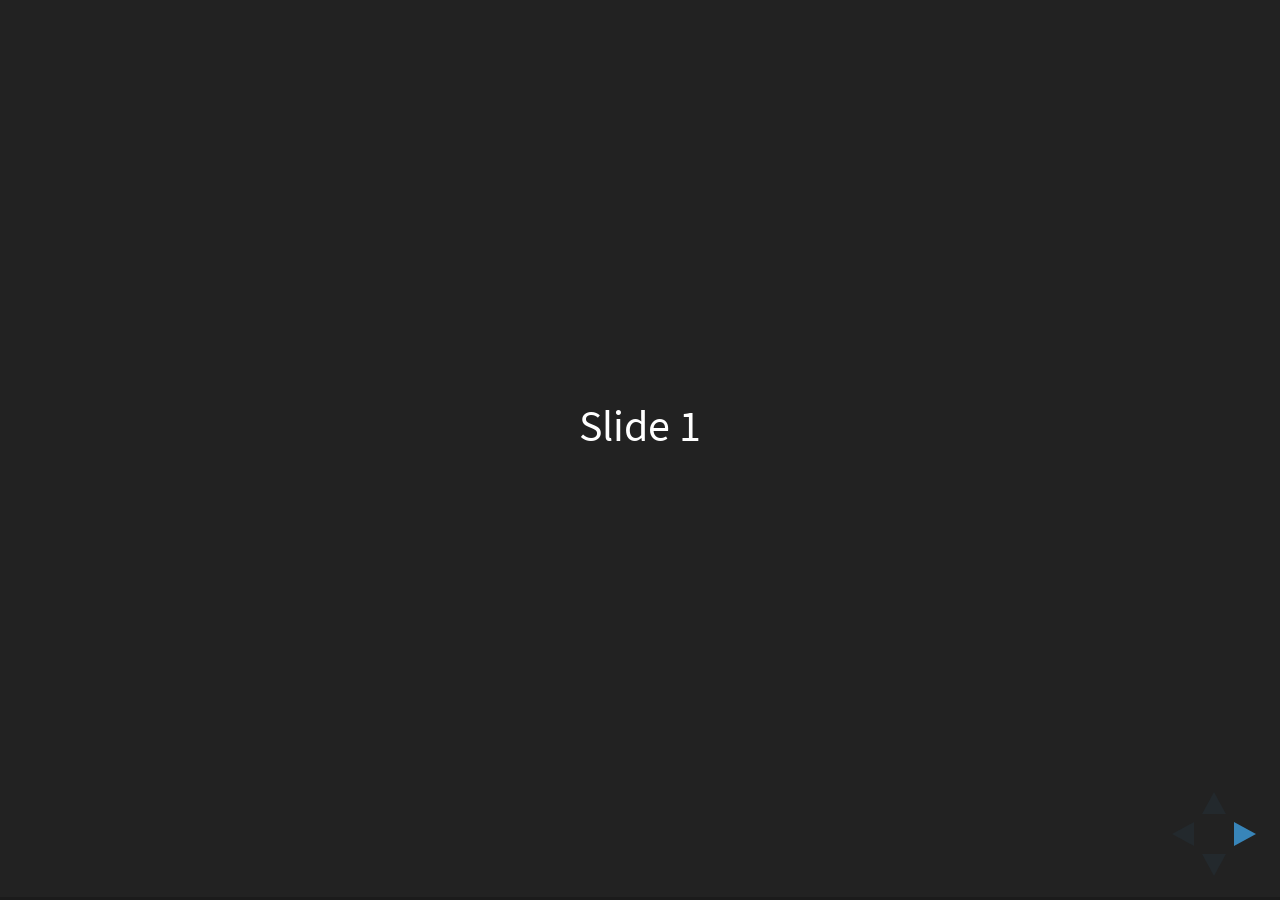
<file: index_files/reveal.js-3.3.0.1/index.html>
<!doctype html>
<html>
	<head>
		<meta charset="utf-8">
		<meta name="viewport" content="width=device-width, initial-scale=1.0, maximum-scale=1.0, user-scalable=no">

		<title>reveal.js</title>

		<link rel="stylesheet" href="css/reveal.css">
		<link rel="stylesheet" href="css/theme/black.css">

		<!-- Theme used for syntax highlighting of code -->
		<link rel="stylesheet" href="lib/css/zenburn.css">

		<!-- Printing and PDF exports -->
		<script>
			var link = document.createElement( 'link' );
			link.rel = 'stylesheet';
			link.type = 'text/css';
			link.href = window.location.search.match( /print-pdf/gi ) ? 'css/print/pdf.css' : 'css/print/paper.css';
			document.getElementsByTagName( 'head' )[0].appendChild( link );
		</script>
	</head>
	<body>
		<div class="reveal">
			<div class="slides">
				<section>Slide 1</section>
				<section>Slide 2</section>
			</div>
		</div>

		<script src="lib/js/head.min.js"></script>
		<script src="js/reveal.js"></script>

		<script>
			// More info https://github.com/hakimel/reveal.js#configuration
			Reveal.initialize({
				history: true,

				// More info https://github.com/hakimel/reveal.js#dependencies
				dependencies: [
					{ src: 'plugin/markdown/marked.js' },
					{ src: 'plugin/markdown/markdown.js' },
					{ src: 'plugin/notes/notes.js', async: true },
					{ src: 'plugin/highlight/highlight.js', async: true, callback: function() { hljs.initHighlightingOnLoad(); } }
				]
			});
		</script>
	</body>
</html>
</file>
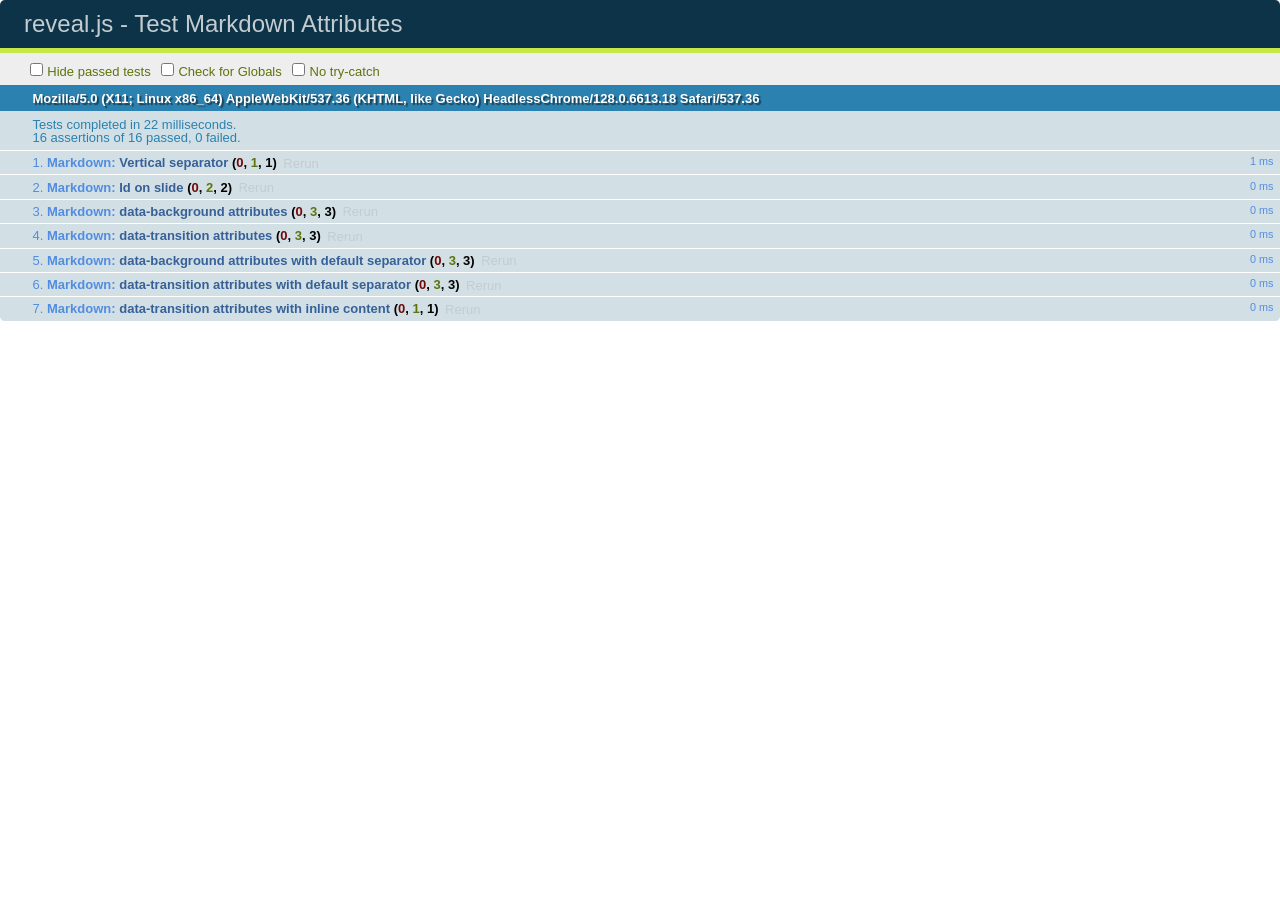
<file: index_files/reveal.js-3.3.0.1/test/test-markdown-slide-attributes.html>
<!doctype html>
<html lang="en">

	<head>
		<meta charset="utf-8">

		<title>reveal.js - Test Markdown Attributes</title>

		<link rel="stylesheet" href="../css/reveal.css">
		<link rel="stylesheet" href="qunit-1.12.0.css">
	</head>

	<body style="overflow: auto;">

		<div id="qunit"></div>
		<div id="qunit-fixture"></div>

		<div class="reveal" style="display: none;">

			<div class="slides">

				<!-- <section data-markdown="example.md" data-separator="^\n\n\n" data-separator-vertical="^\n\n"></section> -->

				<!-- Slides are separated by three lines, vertical slides by two lines, attributes are one any line starting with (spaces and) two dashes -->
				<section 	data-markdown data-separator="^\n\n\n"
									data-separator-vertical="^\n\n"
									data-separator-notes="^Note:"
									data-attributes="--\s(.*?)$"
									data-charset="utf-8">
					<script type="text/template">
						# Test attributes in Markdown
						## Slide 1



						## Slide 2
						<!-- -- id="slide2" data-transition="zoom" data-background="#A0C66B" -->


						## Slide 2.1
						<!-- -- data-background="#ff0000" data-transition="fade" -->


						## Slide 2.2
						[Link to Slide2](#/slide2)



						## Slide 3
						<!-- -- data-transition="zoom" data-background="#C6916B" -->



						## Slide 4
					</script>
				</section>

				<section 	data-markdown data-separator="^\n\n\n"
									data-separator-vertical="^\n\n"
									data-separator-notes="^Note:"
									data-charset="utf-8">
					<script type="text/template">
						# Test attributes in Markdown with default separator
						## Slide 1 Def



						## Slide 2 Def
						<!-- .slide: id="slide2def" data-transition="concave" data-background="#A7C66B" -->


						## Slide 2.1 Def
						<!-- .slide: data-background="#f70000" data-transition="page" -->


						## Slide 2.2 Def
						[Link to Slide2](#/slide2def)



						## Slide 3 Def
						<!-- .slide: data-transition="concave" data-background="#C7916B" -->



						## Slide 4
					</script>
				</section>

				<section data-markdown>
					<script type="text/template">
						<!-- .slide: data-background="#ff0000" -->
						## Hello world
					</script>
				</section>

				<section data-markdown>
					<script type="text/template">
						## Hello world
						<!-- .slide: data-background="#ff0000" -->
					</script>
				</section>

				<section data-markdown>
					<script type="text/template">
						## Hello world

						Test
						<!-- .slide: data-background="#ff0000" -->

						More Test
					</script>
				</section>

			</div>

		</div>

		<script src="../lib/js/head.min.js"></script>
		<script src="../js/reveal.js"></script>
		<script src="../plugin/markdown/marked.js"></script>
		<script src="../plugin/markdown/markdown.js"></script>
		<script src="qunit-1.12.0.js"></script>

		<script src="test-markdown-slide-attributes.js"></script>

	</body>
</html>
</file>
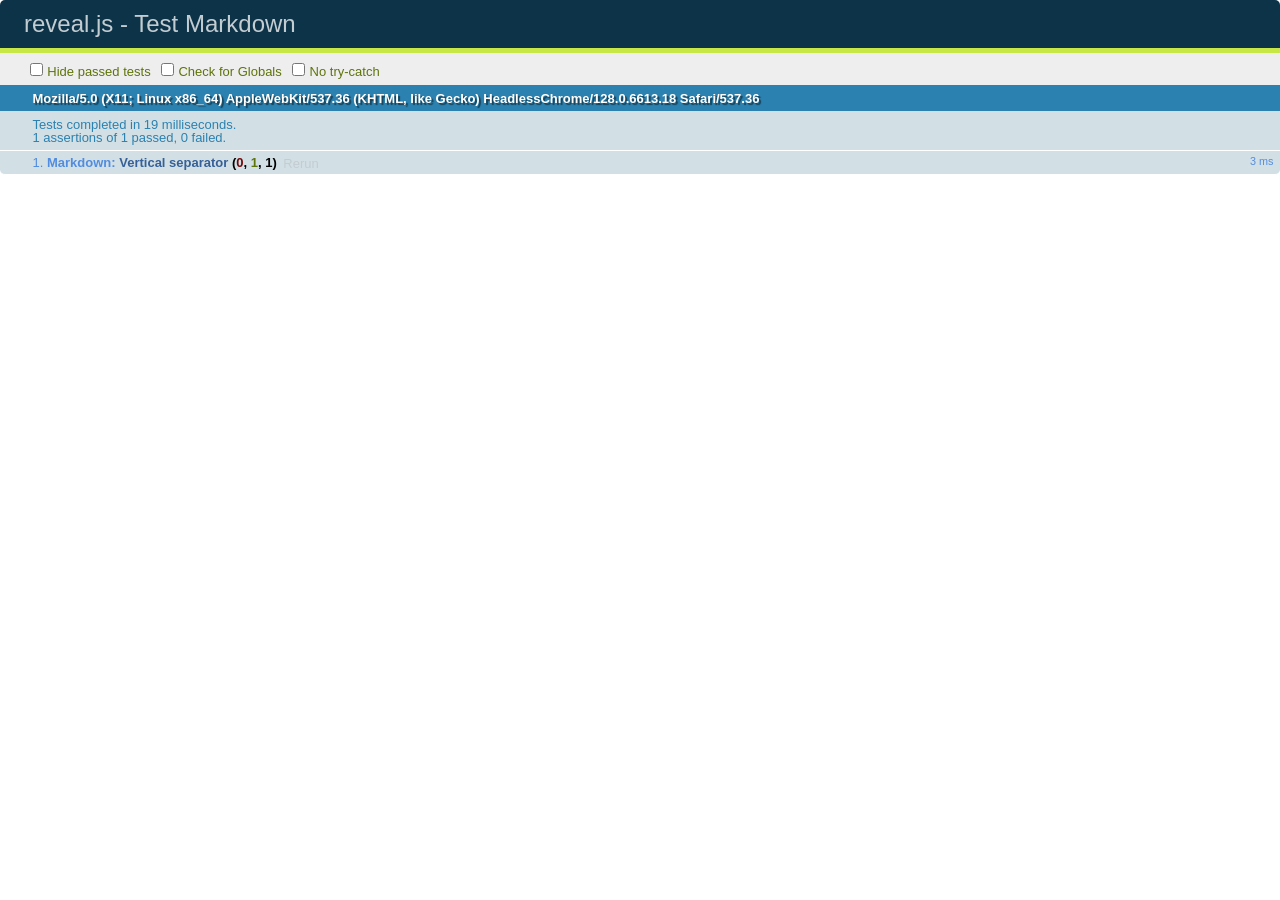
<file: index_files/reveal.js-3.3.0.1/test/test-markdown.html>
<!doctype html>
<html lang="en">

	<head>
		<meta charset="utf-8">

		<title>reveal.js - Test Markdown</title>

		<link rel="stylesheet" href="../css/reveal.css">
		<link rel="stylesheet" href="qunit-1.12.0.css">
	</head>

	<body style="overflow: auto;">

		<div id="qunit"></div>
  		<div id="qunit-fixture"></div>

		<div class="reveal" style="display: none;">

			<div class="slides">

				<!-- <section data-markdown="example.md" data-separator="^\n\n\n" data-separator-vertical="^\n\n"></section> -->

				<!-- Slides are separated by newline + three dashes + newline, vertical slides identical but two dashes -->
				<section data-markdown data-separator="^\n---\n$" data-separator-vertical="^\n--\n$">
					<script type="text/template">
						## Slide 1.1

						--

						## Slide 1.2

						---

						## Slide 2
					</script>
				</section>

			</div>

		</div>

		<script src="../lib/js/head.min.js"></script>
		<script src="../js/reveal.js"></script>
		<script src="../plugin/markdown/marked.js"></script>
		<script src="../plugin/markdown/markdown.js"></script>
		<script src="qunit-1.12.0.js"></script>

		<script src="test-markdown.js"></script>

	</body>
</html>
</file>
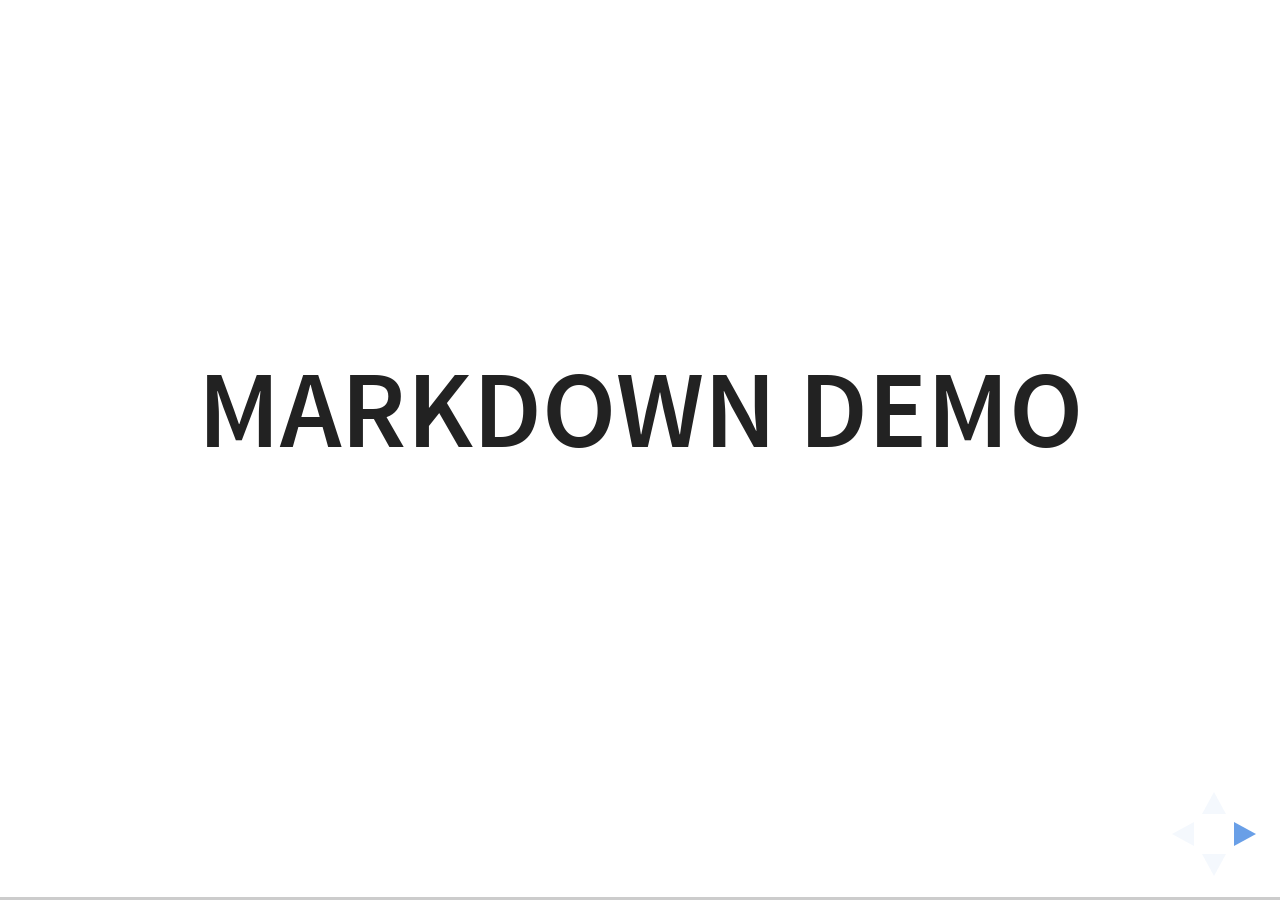
<file: index_files/reveal.js-3.3.0.1/plugin/markdown/example.html>
<!doctype html>
<html lang="en">

	<head>
		<meta charset="utf-8">

		<title>reveal.js - Markdown Demo</title>

		<link rel="stylesheet" href="../../css/reveal.css">
		<link rel="stylesheet" href="../../css/theme/white.css" id="theme">

        <link rel="stylesheet" href="../../lib/css/zenburn.css">
	</head>

	<body>

		<div class="reveal">

			<div class="slides">

                <!-- Use external markdown resource, separate slides by three newlines; vertical slides by two newlines -->
                <section data-markdown="example.md" data-separator="^\n\n\n" data-separator-vertical="^\n\n"></section>

                <!-- Slides are separated by three dashes (quick 'n dirty regular expression) -->
                <section data-markdown data-separator="---">
                    <script type="text/template">
                        ## Demo 1
                        Slide 1
                        ---
                        ## Demo 1
                        Slide 2
                        ---
                        ## Demo 1
                        Slide 3
                    </script>
                </section>

                <!-- Slides are separated by newline + three dashes + newline, vertical slides identical but two dashes -->
                <section data-markdown data-separator="^\n---\n$" data-separator-vertical="^\n--\n$">
                    <script type="text/template">
                        ## Demo 2
                        Slide 1.1

                        --

                        ## Demo 2
                        Slide 1.2

                        ---

                        ## Demo 2
                        Slide 2
                    </script>
                </section>

                <!-- No "extra" slides, since there are no separators defined (so they'll become horizontal rulers) -->
                <section data-markdown>
                    <script type="text/template">
                        A

                        ---

                        B

                        ---

                        C
                    </script>
                </section>

                <!-- Slide attributes -->
                <section data-markdown>
                    <script type="text/template">
                        <!-- .slide: data-background="#000000" -->
                        ## Slide attributes
                    </script>
                </section>

                <!-- Element attributes -->
                <section data-markdown>
                    <script type="text/template">
                        ## Element attributes
                        - Item 1 <!-- .element: class="fragment" data-fragment-index="2" -->
                        - Item 2 <!-- .element: class="fragment" data-fragment-index="1" -->
                    </script>
                </section>

                <!-- Code -->
                <section data-markdown>
                    <script type="text/template">
                        ```php
                        public function foo()
                        {
                            $foo = array(
                                'bar' => 'bar'
                            )
                        }
                        ```
                    </script>
                </section>

            </div>
		</div>

		<script src="../../lib/js/head.min.js"></script>
		<script src="../../js/reveal.js"></script>

		<script>

			Reveal.initialize({
				controls: true,
				progress: true,
				history: true,
				center: true,

				// Optional libraries used to extend on reveal.js
				dependencies: [
					{ src: '../../lib/js/classList.js', condition: function() { return !document.body.classList; } },
					{ src: 'marked.js', condition: function() { return !!document.querySelector( '[data-markdown]' ); } },
                    { src: 'markdown.js', condition: function() { return !!document.querySelector( '[data-markdown]' ); } },
                    { src: '../highlight/highlight.js', async: true, callback: function() { hljs.initHighlightingOnLoad(); } },
					{ src: '../notes/notes.js' }
				]
			});

		</script>

	</body>
</html>
</file>
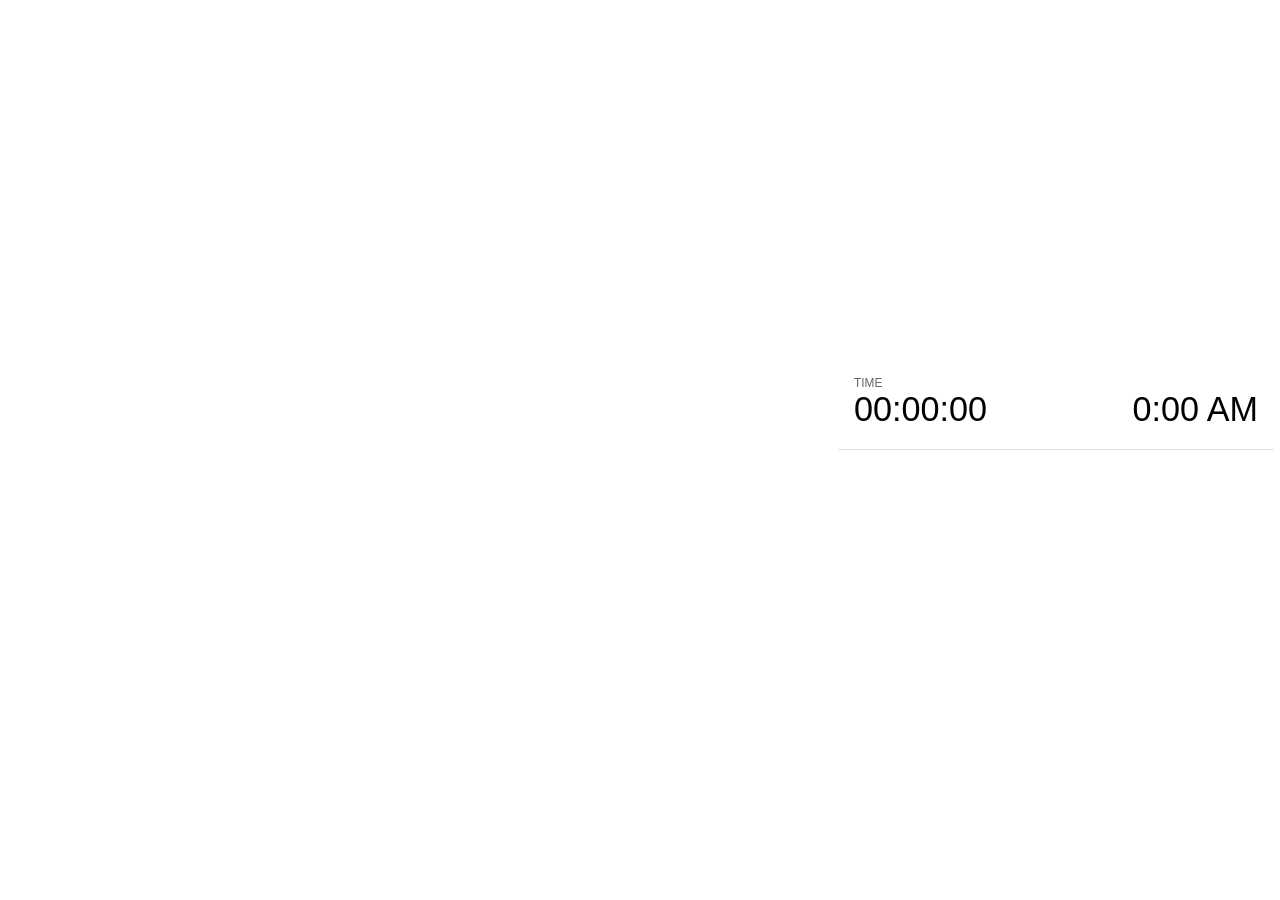
<file: index_files/reveal.js-3.3.0.1/plugin/notes/notes.html>
<!doctype html>
<html lang="en">
	<head>
		<meta charset="utf-8">

		<title>reveal.js - Slide Notes</title>

		<style>
			body {
				font-family: Helvetica;
			}

			#current-slide,
			#upcoming-slide,
			#speaker-controls {
				padding: 6px;
				box-sizing: border-box;
				-moz-box-sizing: border-box;
			}

			#current-slide iframe,
			#upcoming-slide iframe {
				width: 100%;
				height: 100%;
				border: 1px solid #ddd;
			}

			#current-slide .label,
			#upcoming-slide .label {
				position: absolute;
				top: 10px;
				left: 10px;
				font-weight: bold;
				font-size: 14px;
				z-index: 2;
				color: rgba( 255, 255, 255, 0.9 );
			}

			#current-slide {
				position: absolute;
				width: 65%;
				height: 100%;
				top: 0;
				left: 0;
				padding-right: 0;
			}

			#upcoming-slide {
				position: absolute;
				width: 35%;
				height: 40%;
				right: 0;
				top: 0;
			}

			#speaker-controls {
				position: absolute;
				top: 40%;
				right: 0;
				width: 35%;
				height: 60%;
				overflow: auto;

				font-size: 18px;
			}

				.speaker-controls-time.hidden,
				.speaker-controls-notes.hidden {
					display: none;
				}

				.speaker-controls-time .label,
				.speaker-controls-notes .label {
					text-transform: uppercase;
					font-weight: normal;
					font-size: 0.66em;
					color: #666;
					margin: 0;
				}

				.speaker-controls-time {
					border-bottom: 1px solid rgba( 200, 200, 200, 0.5 );
					margin-bottom: 10px;
					padding: 10px 16px;
					padding-bottom: 20px;
					cursor: pointer;
				}

				.speaker-controls-time .reset-button {
					opacity: 0;
					float: right;
					color: #666;
					text-decoration: none;
				}
				.speaker-controls-time:hover .reset-button {
					opacity: 1;
				}

				.speaker-controls-time .timer,
				.speaker-controls-time .clock {
					width: 50%;
					font-size: 1.9em;
				}

				.speaker-controls-time .timer {
					float: left;
				}

				.speaker-controls-time .clock {
					float: right;
					text-align: right;
				}

				.speaker-controls-time span.mute {
					color: #bbb;
				}

				.speaker-controls-notes {
					padding: 10px 16px;
				}

				.speaker-controls-notes .value {
					margin-top: 5px;
					line-height: 1.4;
					font-size: 1.2em;
				}

			.clear {
				clear: both;
			}

			@media screen and (max-width: 1080px) {
				#speaker-controls {
					font-size: 16px;
				}
			}

			@media screen and (max-width: 900px) {
				#speaker-controls {
					font-size: 14px;
				}
			}

			@media screen and (max-width: 800px) {
				#speaker-controls {
					font-size: 12px;
				}
			}

		</style>
	</head>

	<body>

		<div id="current-slide"></div>
		<div id="upcoming-slide"><span class="label">UPCOMING:</span></div>
		<div id="speaker-controls">
			<div class="speaker-controls-time">
				<h4 class="label">Time <span class="reset-button">Click to Reset</span></h4>
				<div class="clock">
					<span class="clock-value">0:00 AM</span>
				</div>
				<div class="timer">
					<span class="hours-value">00</span><span class="minutes-value">:00</span><span class="seconds-value">:00</span>
				</div>
				<div class="clear"></div>
			</div>

			<div class="speaker-controls-notes hidden">
				<h4 class="label">Notes</h4>
				<div class="value"></div>
			</div>
		</div>

		<script src="../../plugin/markdown/marked.js"></script>
		<script>

			(function() {

				var notes,
					notesValue,
					currentState,
					currentSlide,
					upcomingSlide,
					connected = false;

				window.addEventListener( 'message', function( event ) {

					var data = JSON.parse( event.data );

					// The overview mode is only useful to the reveal.js instance
					// where navigation occurs so we don't sync it
					if( data.state ) delete data.state.overview;

					// Messages sent by the notes plugin inside of the main window
					if( data && data.namespace === 'reveal-notes' ) {
						if( data.type === 'connect' ) {
							handleConnectMessage( data );
						}
						else if( data.type === 'state' ) {
							handleStateMessage( data );
						}
					}
					// Messages sent by the reveal.js inside of the current slide preview
					else if( data && data.namespace === 'reveal' ) {
						if( /ready/.test( data.eventName ) ) {
							// Send a message back to notify that the handshake is complete
							window.opener.postMessage( JSON.stringify({ namespace: 'reveal-notes', type: 'connected'} ), '*' );
						}
						else if( /slidechanged|fragmentshown|fragmenthidden|paused|resumed/.test( data.eventName ) && currentState !== JSON.stringify( data.state ) ) {

							window.opener.postMessage( JSON.stringify({ method: 'setState', args: [ data.state ]} ), '*' );

						}
					}

				} );

				/**
				 * Called when the main window is trying to establish a
				 * connection.
				 */
				function handleConnectMessage( data ) {

					if( connected === false ) {
						connected = true;

						setupIframes( data );
						setupKeyboard();
						setupNotes();
						setupTimer();
					}

				}

				/**
				 * Called when the main window sends an updated state.
				 */
				function handleStateMessage( data ) {

					// Store the most recently set state to avoid circular loops
					// applying the same state
					currentState = JSON.stringify( data.state );

					// No need for updating the notes in case of fragment changes
					if ( data.notes ) {
						notes.classList.remove( 'hidden' );
						notesValue.style.whiteSpace = data.whitespace;
						if( data.markdown ) {
							notesValue.innerHTML = marked( data.notes );
						}
						else {
							notesValue.innerHTML = data.notes;
						}
					}
					else {
						notes.classList.add( 'hidden' );
					}

					// Update the note slides
					currentSlide.contentWindow.postMessage( JSON.stringify({ method: 'setState', args: [ data.state ] }), '*' );
					upcomingSlide.contentWindow.postMessage( JSON.stringify({ method: 'setState', args: [ data.state ] }), '*' );
					upcomingSlide.contentWindow.postMessage( JSON.stringify({ method: 'next' }), '*' );

				}

				// Limit to max one state update per X ms
				handleStateMessage = debounce( handleStateMessage, 200 );

				/**
				 * Forward keyboard events to the current slide window.
				 * This enables keyboard events to work even if focus
				 * isn't set on the current slide iframe.
				 */
				function setupKeyboard() {

					document.addEventListener( 'keydown', function( event ) {
						currentSlide.contentWindow.postMessage( JSON.stringify({ method: 'triggerKey', args: [ event.keyCode ] }), '*' );
					} );

				}

				/**
				 * Creates the preview iframes.
				 */
				function setupIframes( data ) {

					var params = [
						'receiver',
						'progress=false',
						'history=false',
						'transition=none',
						'autoSlide=0',
						'backgroundTransition=none'
					].join( '&' );

					var urlSeparator = /\?/.test(data.url) ? '&' : '?';
					var hash = '#/' + data.state.indexh + '/' + data.state.indexv;
					var currentURL = data.url + urlSeparator + params + '&postMessageEvents=true' + hash;
					var upcomingURL = data.url + urlSeparator + params + '&controls=false' + hash;

					currentSlide = document.createElement( 'iframe' );
					currentSlide.setAttribute( 'width', 1280 );
					currentSlide.setAttribute( 'height', 1024 );
					currentSlide.setAttribute( 'src', currentURL );
					document.querySelector( '#current-slide' ).appendChild( currentSlide );

					upcomingSlide = document.createElement( 'iframe' );
					upcomingSlide.setAttribute( 'width', 640 );
					upcomingSlide.setAttribute( 'height', 512 );
					upcomingSlide.setAttribute( 'src', upcomingURL );
					document.querySelector( '#upcoming-slide' ).appendChild( upcomingSlide );

				}

				/**
				 * Setup the notes UI.
				 */
				function setupNotes() {

					notes = document.querySelector( '.speaker-controls-notes' );
					notesValue = document.querySelector( '.speaker-controls-notes .value' );

				}

				/**
				 * Create the timer and clock and start updating them
				 * at an interval.
				 */
				function setupTimer() {

					var start = new Date(),
						timeEl = document.querySelector( '.speaker-controls-time' ),
						clockEl = timeEl.querySelector( '.clock-value' ),
						hoursEl = timeEl.querySelector( '.hours-value' ),
						minutesEl = timeEl.querySelector( '.minutes-value' ),
						secondsEl = timeEl.querySelector( '.seconds-value' );

					function _updateTimer() {

						var diff, hours, minutes, seconds,
							now = new Date();

						diff = now.getTime() - start.getTime();
						hours = Math.floor( diff / ( 1000 * 60 * 60 ) );
						minutes = Math.floor( ( diff / ( 1000 * 60 ) ) % 60 );
						seconds = Math.floor( ( diff / 1000 ) % 60 );

						clockEl.innerHTML = now.toLocaleTimeString( 'en-US', { hour12: true, hour: '2-digit', minute:'2-digit' } );
						hoursEl.innerHTML = zeroPadInteger( hours );
						hoursEl.className = hours > 0 ? '' : 'mute';
						minutesEl.innerHTML = ':' + zeroPadInteger( minutes );
						minutesEl.className = minutes > 0 ? '' : 'mute';
						secondsEl.innerHTML = ':' + zeroPadInteger( seconds );

					}

					// Update once directly
					_updateTimer();

					// Then update every second
					setInterval( _updateTimer, 1000 );

					timeEl.addEventListener( 'click', function() {
						start = new Date();
						_updateTimer();
						return false;
					} );

				}

				function zeroPadInteger( num ) {

					var str = '00' + parseInt( num );
					return str.substring( str.length - 2 );

				}

				/**
				 * Limits the frequency at which a function can be called.
				 */
				function debounce( fn, ms ) {

					var lastTime = 0,
						timeout;

					return function() {

						var args = arguments;
						var context = this;

						clearTimeout( timeout );

						var timeSinceLastCall = Date.now() - lastTime;
						if( timeSinceLastCall > ms ) {
							fn.apply( context, args );
							lastTime = Date.now();
						}
						else {
							timeout = setTimeout( function() {
								fn.apply( context, args );
								lastTime = Date.now();
							}, ms - timeSinceLastCall );
						}

					}

				}

			})();

		</script>
	</body>
</html>
</file>
<file: index_files/reveal.js-3.3.0.1/css/reveal.css>
/*!
 * reveal.js
 * http://lab.hakim.se/reveal-js
 * MIT licensed
 *
 * Copyright (C) 2016 Hakim El Hattab, http://hakim.se
 */
/*********************************************
 * RESET STYLES
 *********************************************/
html, body, .reveal div, .reveal span, .reveal applet, .reveal object, .reveal iframe,
.reveal h1, .reveal h2, .reveal h3, .reveal h4, .reveal h5, .reveal h6, .reveal p, .reveal blockquote, .reveal pre,
.reveal a, .reveal abbr, .reveal acronym, .reveal address, .reveal big, .reveal cite, .reveal code,
.reveal del, .reveal dfn, .reveal em, .reveal img, .reveal ins, .reveal kbd, .reveal q, .reveal s, .reveal samp,
.reveal small, .reveal strike, .reveal strong, .reveal sub, .reveal sup, .reveal tt, .reveal var,
.reveal b, .reveal u, .reveal center,
.reveal dl, .reveal dt, .reveal dd, .reveal ol, .reveal ul, .reveal li,
.reveal fieldset, .reveal form, .reveal label, .reveal legend,
.reveal table, .reveal caption, .reveal tbody, .reveal tfoot, .reveal thead, .reveal tr, .reveal th, .reveal td,
.reveal article, .reveal aside, .reveal canvas, .reveal details, .reveal embed,
.reveal figure, .reveal figcaption, .reveal footer, .reveal header, .reveal hgroup,
.reveal menu, .reveal nav, .reveal output, .reveal ruby, .reveal section, .reveal summary,
.reveal time, .reveal mark, .reveal audio, .reveal video {
  margin: 0;
  padding: 0;
  border: 0;
  font-size: 100%;
  font: inherit;
  vertical-align: baseline; }

.reveal article, .reveal aside, .reveal details, .reveal figcaption, .reveal figure,
.reveal footer, .reveal header, .reveal hgroup, .reveal menu, .reveal nav, .reveal section {
  display: block; }

/*********************************************
 * GLOBAL STYLES
 *********************************************/
html,
body {
  width: 100%;
  height: 100%;
  overflow: hidden; }

body {
  position: relative;
  line-height: 1;
  background-color: #fff;
  color: #000; }

/*********************************************
 * VIEW FRAGMENTS
 *********************************************/
.reveal .slides section .fragment {
  opacity: 0;
  visibility: hidden;
  -webkit-transition: all .2s ease;
          transition: all .2s ease; }
  .reveal .slides section .fragment.visible {
    opacity: 1;
    visibility: visible; }

.reveal .slides section .fragment.grow {
  opacity: 1;
  visibility: visible; }
  .reveal .slides section .fragment.grow.visible {
    -webkit-transform: scale(1.3);
            transform: scale(1.3); }

.reveal .slides section .fragment.shrink {
  opacity: 1;
  visibility: visible; }
  .reveal .slides section .fragment.shrink.visible {
    -webkit-transform: scale(0.7);
            transform: scale(0.7); }

.reveal .slides section .fragment.zoom-in {
  -webkit-transform: scale(0.1);
          transform: scale(0.1); }
  .reveal .slides section .fragment.zoom-in.visible {
    -webkit-transform: none;
            transform: none; }

.reveal .slides section .fragment.fade-out {
  opacity: 1;
  visibility: visible; }
  .reveal .slides section .fragment.fade-out.visible {
    opacity: 0;
    visibility: hidden; }

.reveal .slides section .fragment.semi-fade-out {
  opacity: 1;
  visibility: visible; }
  .reveal .slides section .fragment.semi-fade-out.visible {
    opacity: 0.5;
    visibility: visible; }

.reveal .slides section .fragment.strike {
  opacity: 1;
  visibility: visible; }
  .reveal .slides section .fragment.strike.visible {
    text-decoration: line-through; }

.reveal .slides section .fragment.fade-up {
  -webkit-transform: translate(0, 20%);
          transform: translate(0, 20%); }
  .reveal .slides section .fragment.fade-up.visible {
    -webkit-transform: translate(0, 0);
            transform: translate(0, 0); }

.reveal .slides section .fragment.fade-down {
  -webkit-transform: translate(0, -20%);
          transform: translate(0, -20%); }
  .reveal .slides section .fragment.fade-down.visible {
    -webkit-transform: translate(0, 0);
            transform: translate(0, 0); }

.reveal .slides section .fragment.fade-right {
  -webkit-transform: translate(-20%, 0);
          transform: translate(-20%, 0); }
  .reveal .slides section .fragment.fade-right.visible {
    -webkit-transform: translate(0, 0);
            transform: translate(0, 0); }

.reveal .slides section .fragment.fade-left {
  -webkit-transform: translate(20%, 0);
          transform: translate(20%, 0); }
  .reveal .slides section .fragment.fade-left.visible {
    -webkit-transform: translate(0, 0);
            transform: translate(0, 0); }

.reveal .slides section .fragment.current-visible {
  opacity: 0;
  visibility: hidden; }
  .reveal .slides section .fragment.current-visible.current-fragment {
    opacity: 1;
    visibility: visible; }

.reveal .slides section .fragment.highlight-red,
.reveal .slides section .fragment.highlight-current-red,
.reveal .slides section .fragment.highlight-green,
.reveal .slides section .fragment.highlight-current-green,
.reveal .slides section .fragment.highlight-blue,
.reveal .slides section .fragment.highlight-current-blue {
  opacity: 1;
  visibility: visible; }

.reveal .slides section .fragment.highlight-red.visible {
  color: #ff2c2d; }

.reveal .slides section .fragment.highlight-green.visible {
  color: #17ff2e; }

.reveal .slides section .fragment.highlight-blue.visible {
  color: #1b91ff; }

.reveal .slides section .fragment.highlight-current-red.current-fragment {
  color: #ff2c2d; }

.reveal .slides section .fragment.highlight-current-green.current-fragment {
  color: #17ff2e; }

.reveal .slides section .fragment.highlight-current-blue.current-fragment {
  color: #1b91ff; }

/*********************************************
 * DEFAULT ELEMENT STYLES
 *********************************************/
/* Fixes issue in Chrome where italic fonts did not appear when printing to PDF */
.reveal:after {
  content: '';
  font-style: italic; }

.reveal iframe {
  z-index: 1; }

/** Prevents layering issues in certain browser/transition combinations */
.reveal a {
  position: relative; }

.reveal .stretch {
  max-width: none;
  max-height: none; }

.reveal pre.stretch code {
  height: 100%;
  max-height: 100%;
  box-sizing: border-box; }

/*********************************************
 * CONTROLS
 *********************************************/
.reveal .controls {
  display: none;
  position: fixed;
  width: 110px;
  height: 110px;
  z-index: 30;
  right: 10px;
  bottom: 10px;
  -webkit-user-select: none; }

.reveal .controls button {
  padding: 0;
  position: absolute;
  opacity: 0.05;
  width: 0;
  height: 0;
  background-color: transparent;
  border: 12px solid transparent;
  -webkit-transform: scale(0.9999);
          transform: scale(0.9999);
  -webkit-transition: all 0.2s ease;
          transition: all 0.2s ease;
  -webkit-appearance: none;
  -webkit-tap-highlight-color: transparent; }

.reveal .controls .enabled {
  opacity: 0.7;
  cursor: pointer; }

.reveal .controls .enabled:active {
  margin-top: 1px; }

.reveal .controls .navigate-left {
  top: 42px;
  border-right-width: 22px;
  border-right-color: #000; }

.reveal .controls .navigate-left.fragmented {
  opacity: 0.3; }

.reveal .controls .navigate-right {
  left: 74px;
  top: 42px;
  border-left-width: 22px;
  border-left-color: #000; }

.reveal .controls .navigate-right.fragmented {
  opacity: 0.3; }

.reveal .controls .navigate-up {
  left: 42px;
  border-bottom-width: 22px;
  border-bottom-color: #000; }

.reveal .controls .navigate-up.fragmented {
  opacity: 0.3; }

.reveal .controls .navigate-down {
  left: 42px;
  top: 74px;
  border-top-width: 22px;
  border-top-color: #000; }

.reveal .controls .navigate-down.fragmented {
  opacity: 0.3; }

/*********************************************
 * PROGRESS BAR
 *********************************************/
.reveal .progress {
  position: fixed;
  display: none;
  height: 3px;
  width: 100%;
  bottom: 0;
  left: 0;
  z-index: 10;
  background-color: rgba(0, 0, 0, 0.2); }

.reveal .progress:after {
  content: '';
  display: block;
  position: absolute;
  height: 20px;
  width: 100%;
  top: -20px; }

.reveal .progress span {
  display: block;
  height: 100%;
  width: 0px;
  background-color: #000;
  -webkit-transition: width 800ms cubic-bezier(0.26, 0.86, 0.44, 0.985);
          transition: width 800ms cubic-bezier(0.26, 0.86, 0.44, 0.985); }

/*********************************************
 * SLIDE NUMBER
 *********************************************/
.reveal .slide-number {
  position: fixed;
  display: block;
  right: 8px;
  bottom: 8px;
  z-index: 31;
  font-family: Helvetica, sans-serif;
  font-size: 12px;
  line-height: 1;
  color: #fff;
  background-color: rgba(0, 0, 0, 0.4);
  padding: 5px; }

.reveal .slide-number-delimiter {
  margin: 0 3px; }

/*********************************************
 * SLIDES
 *********************************************/
.reveal {
  position: relative;
  width: 100%;
  height: 100%;
  overflow: hidden;
  -ms-touch-action: none;
      touch-action: none; }

.reveal .slides {
  position: absolute;
  width: 100%;
  height: 100%;
  top: 0;
  right: 0;
  bottom: 0;
  left: 0;
  margin: auto;
  overflow: visible;
  z-index: 1;
  text-align: center;
  -webkit-perspective: 600px;
          perspective: 600px;
  -webkit-perspective-origin: 50% 40%;
          perspective-origin: 50% 40%; }

.reveal .slides > section {
  -ms-perspective: 600px; }

.reveal .slides > section,
.reveal .slides > section > section {
  display: none;
  position: absolute;
  width: 100%;
  padding: 20px 0px;
  z-index: 10;
  -webkit-transform-style: preserve-3d;
          transform-style: preserve-3d;
  -webkit-transition: -webkit-transform-origin 800ms cubic-bezier(0.26, 0.86, 0.44, 0.985), -webkit-transform 800ms cubic-bezier(0.26, 0.86, 0.44, 0.985), visibility 800ms cubic-bezier(0.26, 0.86, 0.44, 0.985), opacity 800ms cubic-bezier(0.26, 0.86, 0.44, 0.985);
          transition: transform-origin 800ms cubic-bezier(0.26, 0.86, 0.44, 0.985), transform 800ms cubic-bezier(0.26, 0.86, 0.44, 0.985), visibility 800ms cubic-bezier(0.26, 0.86, 0.44, 0.985), opacity 800ms cubic-bezier(0.26, 0.86, 0.44, 0.985); }

/* Global transition speed settings */
.reveal[data-transition-speed="fast"] .slides section {
  -webkit-transition-duration: 400ms;
          transition-duration: 400ms; }

.reveal[data-transition-speed="slow"] .slides section {
  -webkit-transition-duration: 1200ms;
          transition-duration: 1200ms; }

/* Slide-specific transition speed overrides */
.reveal .slides section[data-transition-speed="fast"] {
  -webkit-transition-duration: 400ms;
          transition-duration: 400ms; }

.reveal .slides section[data-transition-speed="slow"] {
  -webkit-transition-duration: 1200ms;
          transition-duration: 1200ms; }

.reveal .slides > section.stack {
  padding-top: 0;
  padding-bottom: 0; }

.reveal .slides > section.present,
.reveal .slides > section > section.present {
  display: block;
  z-index: 11;
  opacity: 1; }

.reveal.center,
.reveal.center .slides,
.reveal.center .slides section {
  min-height: 0 !important; }

/* Don't allow interaction with invisible slides */
.reveal .slides > section.future,
.reveal .slides > section > section.future,
.reveal .slides > section.past,
.reveal .slides > section > section.past {
  pointer-events: none; }

.reveal.overview .slides > section,
.reveal.overview .slides > section > section {
  pointer-events: auto; }

.reveal .slides > section.past,
.reveal .slides > section.future,
.reveal .slides > section > section.past,
.reveal .slides > section > section.future {
  opacity: 0; }

/*********************************************
 * Mixins for readability of transitions
 *********************************************/
/*********************************************
 * SLIDE TRANSITION
 * Aliased 'linear' for backwards compatibility
 *********************************************/
.reveal.slide section {
  -webkit-backface-visibility: hidden;
          backface-visibility: hidden; }

.reveal .slides > section[data-transition=slide].past,
.reveal .slides > section[data-transition~=slide-out].past,
.reveal.slide .slides > section:not([data-transition]).past {
  -webkit-transform: translate(-150%, 0);
          transform: translate(-150%, 0); }

.reveal .slides > section[data-transition=slide].future,
.reveal .slides > section[data-transition~=slide-in].future,
.reveal.slide .slides > section:not([data-transition]).future {
  -webkit-transform: translate(150%, 0);
          transform: translate(150%, 0); }

.reveal .slides > section > section[data-transition=slide].past,
.reveal .slides > section > section[data-transition~=slide-out].past,
.reveal.slide .slides > section > section:not([data-transition]).past {
  -webkit-transform: translate(0, -150%);
          transform: translate(0, -150%); }

.reveal .slides > section > section[data-transition=slide].future,
.reveal .slides > section > section[data-transition~=slide-in].future,
.reveal.slide .slides > section > section:not([data-transition]).future {
  -webkit-transform: translate(0, 150%);
          transform: translate(0, 150%); }

.reveal.linear section {
  -webkit-backface-visibility: hidden;
          backface-visibility: hidden; }

.reveal .slides > section[data-transition=linear].past,
.reveal .slides > section[data-transition~=linear-out].past,
.reveal.linear .slides > section:not([data-transition]).past {
  -webkit-transform: translate(-150%, 0);
          transform: translate(-150%, 0); }

.reveal .slides > section[data-transition=linear].future,
.reveal .slides > section[data-transition~=linear-in].future,
.reveal.linear .slides > section:not([data-transition]).future {
  -webkit-transform: translate(150%, 0);
          transform: translate(150%, 0); }

.reveal .slides > section > section[data-transition=linear].past,
.reveal .slides > section > section[data-transition~=linear-out].past,
.reveal.linear .slides > section > section:not([data-transition]).past {
  -webkit-transform: translate(0, -150%);
          transform: translate(0, -150%); }

.reveal .slides > section > section[data-transition=linear].future,
.reveal .slides > section > section[data-transition~=linear-in].future,
.reveal.linear .slides > section > section:not([data-transition]).future {
  -webkit-transform: translate(0, 150%);
          transform: translate(0, 150%); }

/*********************************************
 * CONVEX TRANSITION
 * Aliased 'default' for backwards compatibility
 *********************************************/
.reveal .slides > section[data-transition=default].past,
.reveal .slides > section[data-transition~=default-out].past,
.reveal.default .slides > section:not([data-transition]).past {
  -webkit-transform: translate3d(-100%, 0, 0) rotateY(-90deg) translate3d(-100%, 0, 0);
          transform: translate3d(-100%, 0, 0) rotateY(-90deg) translate3d(-100%, 0, 0); }

.reveal .slides > section[data-transition=default].future,
.reveal .slides > section[data-transition~=default-in].future,
.reveal.default .slides > section:not([data-transition]).future {
  -webkit-transform: translate3d(100%, 0, 0) rotateY(90deg) translate3d(100%, 0, 0);
          transform: translate3d(100%, 0, 0) rotateY(90deg) translate3d(100%, 0, 0); }

.reveal .slides > section > section[data-transition=default].past,
.reveal .slides > section > section[data-transition~=default-out].past,
.reveal.default .slides > section > section:not([data-transition]).past {
  -webkit-transform: translate3d(0, -300px, 0) rotateX(70deg) translate3d(0, -300px, 0);
          transform: translate3d(0, -300px, 0) rotateX(70deg) translate3d(0, -300px, 0); }

.reveal .slides > section > section[data-transition=default].future,
.reveal .slides > section > section[data-transition~=default-in].future,
.reveal.default .slides > section > section:not([data-transition]).future {
  -webkit-transform: translate3d(0, 300px, 0) rotateX(-70deg) translate3d(0, 300px, 0);
          transform: translate3d(0, 300px, 0) rotateX(-70deg) translate3d(0, 300px, 0); }

.reveal .slides > section[data-transition=convex].past,
.reveal .slides > section[data-transition~=convex-out].past,
.reveal.convex .slides > section:not([data-transition]).past {
  -webkit-transform: translate3d(-100%, 0, 0) rotateY(-90deg) translate3d(-100%, 0, 0);
          transform: translate3d(-100%, 0, 0) rotateY(-90deg) translate3d(-100%, 0, 0); }

.reveal .slides > section[data-transition=convex].future,
.reveal .slides > section[data-transition~=convex-in].future,
.reveal.convex .slides > section:not([data-transition]).future {
  -webkit-transform: translate3d(100%, 0, 0) rotateY(90deg) translate3d(100%, 0, 0);
          transform: translate3d(100%, 0, 0) rotateY(90deg) translate3d(100%, 0, 0); }

.reveal .slides > section > section[data-transition=convex].past,
.reveal .slides > section > section[data-transition~=convex-out].past,
.reveal.convex .slides > section > section:not([data-transition]).past {
  -webkit-transform: translate3d(0, -300px, 0) rotateX(70deg) translate3d(0, -300px, 0);
          transform: translate3d(0, -300px, 0) rotateX(70deg) translate3d(0, -300px, 0); }

.reveal .slides > section > section[data-transition=convex].future,
.reveal .slides > section > section[data-transition~=convex-in].future,
.reveal.convex .slides > section > section:not([data-transition]).future {
  -webkit-transform: translate3d(0, 300px, 0) rotateX(-70deg) translate3d(0, 300px, 0);
          transform: translate3d(0, 300px, 0) rotateX(-70deg) translate3d(0, 300px, 0); }

/*********************************************
 * CONCAVE TRANSITION
 *********************************************/
.reveal .slides > section[data-transition=concave].past,
.reveal .slides > section[data-transition~=concave-out].past,
.reveal.concave .slides > section:not([data-transition]).past {
  -webkit-transform: translate3d(-100%, 0, 0) rotateY(90deg) translate3d(-100%, 0, 0);
          transform: translate3d(-100%, 0, 0) rotateY(90deg) translate3d(-100%, 0, 0); }

.reveal .slides > section[data-transition=concave].future,
.reveal .slides > section[data-transition~=concave-in].future,
.reveal.concave .slides > section:not([data-transition]).future {
  -webkit-transform: translate3d(100%, 0, 0) rotateY(-90deg) translate3d(100%, 0, 0);
          transform: translate3d(100%, 0, 0) rotateY(-90deg) translate3d(100%, 0, 0); }

.reveal .slides > section > section[data-transition=concave].past,
.reveal .slides > section > section[data-transition~=concave-out].past,
.reveal.concave .slides > section > section:not([data-transition]).past {
  -webkit-transform: translate3d(0, -80%, 0) rotateX(-70deg) translate3d(0, -80%, 0);
          transform: translate3d(0, -80%, 0) rotateX(-70deg) translate3d(0, -80%, 0); }

.reveal .slides > section > section[data-transition=concave].future,
.reveal .slides > section > section[data-transition~=concave-in].future,
.reveal.concave .slides > section > section:not([data-transition]).future {
  -webkit-transform: translate3d(0, 80%, 0) rotateX(70deg) translate3d(0, 80%, 0);
          transform: translate3d(0, 80%, 0) rotateX(70deg) translate3d(0, 80%, 0); }

/*********************************************
 * ZOOM TRANSITION
 *********************************************/
.reveal .slides section[data-transition=zoom],
.reveal.zoom .slides section:not([data-transition]) {
  -webkit-transition-timing-function: ease;
          transition-timing-function: ease; }

.reveal .slides > section[data-transition=zoom].past,
.reveal .slides > section[data-transition~=zoom-out].past,
.reveal.zoom .slides > section:not([data-transition]).past {
  visibility: hidden;
  -webkit-transform: scale(16);
          transform: scale(16); }

.reveal .slides > section[data-transition=zoom].future,
.reveal .slides > section[data-transition~=zoom-in].future,
.reveal.zoom .slides > section:not([data-transition]).future {
  visibility: hidden;
  -webkit-transform: scale(0.2);
          transform: scale(0.2); }

.reveal .slides > section > section[data-transition=zoom].past,
.reveal .slides > section > section[data-transition~=zoom-out].past,
.reveal.zoom .slides > section > section:not([data-transition]).past {
  -webkit-transform: translate(0, -150%);
          transform: translate(0, -150%); }

.reveal .slides > section > section[data-transition=zoom].future,
.reveal .slides > section > section[data-transition~=zoom-in].future,
.reveal.zoom .slides > section > section:not([data-transition]).future {
  -webkit-transform: translate(0, 150%);
          transform: translate(0, 150%); }

/*********************************************
 * CUBE TRANSITION
 *********************************************/
.reveal.cube .slides {
  -webkit-perspective: 1300px;
          perspective: 1300px; }

.reveal.cube .slides section {
  padding: 30px;
  min-height: 700px;
  -webkit-backface-visibility: hidden;
          backface-visibility: hidden;
  box-sizing: border-box; }

.reveal.center.cube .slides section {
  min-height: 0; }

.reveal.cube .slides section:not(.stack):before {
  content: '';
  position: absolute;
  display: block;
  width: 100%;
  height: 100%;
  left: 0;
  top: 0;
  background: rgba(0, 0, 0, 0.1);
  border-radius: 4px;
  -webkit-transform: translateZ(-20px);
          transform: translateZ(-20px); }

.reveal.cube .slides section:not(.stack):after {
  content: '';
  position: absolute;
  display: block;
  width: 90%;
  height: 30px;
  left: 5%;
  bottom: 0;
  background: none;
  z-index: 1;
  border-radius: 4px;
  box-shadow: 0px 95px 25px rgba(0, 0, 0, 0.2);
  -webkit-transform: translateZ(-90px) rotateX(65deg);
          transform: translateZ(-90px) rotateX(65deg); }

.reveal.cube .slides > section.stack {
  padding: 0;
  background: none; }

.reveal.cube .slides > section.past {
  -webkit-transform-origin: 100% 0%;
          transform-origin: 100% 0%;
  -webkit-transform: translate3d(-100%, 0, 0) rotateY(-90deg);
          transform: translate3d(-100%, 0, 0) rotateY(-90deg); }

.reveal.cube .slides > section.future {
  -webkit-transform-origin: 0% 0%;
          transform-origin: 0% 0%;
  -webkit-transform: translate3d(100%, 0, 0) rotateY(90deg);
          transform: translate3d(100%, 0, 0) rotateY(90deg); }

.reveal.cube .slides > section > section.past {
  -webkit-transform-origin: 0% 100%;
          transform-origin: 0% 100%;
  -webkit-transform: translate3d(0, -100%, 0) rotateX(90deg);
          transform: translate3d(0, -100%, 0) rotateX(90deg); }

.reveal.cube .slides > section > section.future {
  -webkit-transform-origin: 0% 0%;
          transform-origin: 0% 0%;
  -webkit-transform: translate3d(0, 100%, 0) rotateX(-90deg);
          transform: translate3d(0, 100%, 0) rotateX(-90deg); }

/*********************************************
 * PAGE TRANSITION
 *********************************************/
.reveal.page .slides {
  -webkit-perspective-origin: 0% 50%;
          perspective-origin: 0% 50%;
  -webkit-perspective: 3000px;
          perspective: 3000px; }

.reveal.page .slides section {
  padding: 30px;
  min-height: 700px;
  box-sizing: border-box; }

.reveal.page .slides section.past {
  z-index: 12; }

.reveal.page .slides section:not(.stack):before {
  content: '';
  position: absolute;
  display: block;
  width: 100%;
  height: 100%;
  left: 0;
  top: 0;
  background: rgba(0, 0, 0, 0.1);
  -webkit-transform: translateZ(-20px);
          transform: translateZ(-20px); }

.reveal.page .slides section:not(.stack):after {
  content: '';
  position: absolute;
  display: block;
  width: 90%;
  height: 30px;
  left: 5%;
  bottom: 0;
  background: none;
  z-index: 1;
  border-radius: 4px;
  box-shadow: 0px 95px 25px rgba(0, 0, 0, 0.2);
  -webkit-transform: translateZ(-90px) rotateX(65deg); }

.reveal.page .slides > section.stack {
  padding: 0;
  background: none; }

.reveal.page .slides > section.past {
  -webkit-transform-origin: 0% 0%;
          transform-origin: 0% 0%;
  -webkit-transform: translate3d(-40%, 0, 0) rotateY(-80deg);
          transform: translate3d(-40%, 0, 0) rotateY(-80deg); }

.reveal.page .slides > section.future {
  -webkit-transform-origin: 100% 0%;
          transform-origin: 100% 0%;
  -webkit-transform: translate3d(0, 0, 0);
          transform: translate3d(0, 0, 0); }

.reveal.page .slides > section > section.past {
  -webkit-transform-origin: 0% 0%;
          transform-origin: 0% 0%;
  -webkit-transform: translate3d(0, -40%, 0) rotateX(80deg);
          transform: translate3d(0, -40%, 0) rotateX(80deg); }

.reveal.page .slides > section > section.future {
  -webkit-transform-origin: 0% 100%;
          transform-origin: 0% 100%;
  -webkit-transform: translate3d(0, 0, 0);
          transform: translate3d(0, 0, 0); }

/*********************************************
 * FADE TRANSITION
 *********************************************/
.reveal .slides section[data-transition=fade],
.reveal.fade .slides section:not([data-transition]),
.reveal.fade .slides > section > section:not([data-transition]) {
  -webkit-transform: none;
          transform: none;
  -webkit-transition: opacity 0.5s;
          transition: opacity 0.5s; }

.reveal.fade.overview .slides section,
.reveal.fade.overview .slides > section > section {
  -webkit-transition: none;
          transition: none; }

/*********************************************
 * NO TRANSITION
 *********************************************/
.reveal .slides section[data-transition=none],
.reveal.none .slides section:not([data-transition]) {
  -webkit-transform: none;
          transform: none;
  -webkit-transition: none;
          transition: none; }

/*********************************************
 * PAUSED MODE
 *********************************************/
.reveal .pause-overlay {
  position: absolute;
  top: 0;
  left: 0;
  width: 100%;
  height: 100%;
  background: black;
  visibility: hidden;
  opacity: 0;
  z-index: 100;
  -webkit-transition: all 1s ease;
          transition: all 1s ease; }

.reveal.paused .pause-overlay {
  visibility: visible;
  opacity: 1; }

/*********************************************
 * FALLBACK
 *********************************************/
.no-transforms {
  overflow-y: auto; }

.no-transforms .reveal .slides {
  position: relative;
  width: 80%;
  height: auto !important;
  top: 0;
  left: 50%;
  margin: 0;
  text-align: center; }

.no-transforms .reveal .controls,
.no-transforms .reveal .progress {
  display: none !important; }

.no-transforms .reveal .slides section {
  display: block !important;
  opacity: 1 !important;
  position: relative !important;
  height: auto;
  min-height: 0;
  top: 0;
  left: -50%;
  margin: 70px 0;
  -webkit-transform: none;
          transform: none; }

.no-transforms .reveal .slides section section {
  left: 0; }

.reveal .no-transition,
.reveal .no-transition * {
  -webkit-transition: none !important;
          transition: none !important; }

/*********************************************
 * PER-SLIDE BACKGROUNDS
 *********************************************/
.reveal .backgrounds {
  position: absolute;
  width: 100%;
  height: 100%;
  top: 0;
  left: 0;
  -webkit-perspective: 600px;
          perspective: 600px; }

.reveal .slide-background {
  display: none;
  position: absolute;
  width: 100%;
  height: 100%;
  opacity: 0;
  visibility: hidden;
  background-color: transparent;
  background-position: 50% 50%;
  background-repeat: no-repeat;
  background-size: cover;
  -webkit-transition: all 800ms cubic-bezier(0.26, 0.86, 0.44, 0.985);
          transition: all 800ms cubic-bezier(0.26, 0.86, 0.44, 0.985); }

.reveal .slide-background.stack {
  display: block; }

.reveal .slide-background.present {
  opacity: 1;
  visibility: visible; }

.print-pdf .reveal .slide-background {
  opacity: 1 !important;
  visibility: visible !important; }

/* Video backgrounds */
.reveal .slide-background video {
  position: absolute;
  width: 100%;
  height: 100%;
  max-width: none;
  max-height: none;
  top: 0;
  left: 0; }

/* Immediate transition style */
.reveal[data-background-transition=none] > .backgrounds .slide-background,
.reveal > .backgrounds .slide-background[data-background-transition=none] {
  -webkit-transition: none;
          transition: none; }

/* Slide */
.reveal[data-background-transition=slide] > .backgrounds .slide-background,
.reveal > .backgrounds .slide-background[data-background-transition=slide] {
  opacity: 1;
  -webkit-backface-visibility: hidden;
          backface-visibility: hidden; }

.reveal[data-background-transition=slide] > .backgrounds .slide-background.past,
.reveal > .backgrounds .slide-background.past[data-background-transition=slide] {
  -webkit-transform: translate(-100%, 0);
          transform: translate(-100%, 0); }

.reveal[data-background-transition=slide] > .backgrounds .slide-background.future,
.reveal > .backgrounds .slide-background.future[data-background-transition=slide] {
  -webkit-transform: translate(100%, 0);
          transform: translate(100%, 0); }

.reveal[data-background-transition=slide] > .backgrounds .slide-background > .slide-background.past,
.reveal > .backgrounds .slide-background > .slide-background.past[data-background-transition=slide] {
  -webkit-transform: translate(0, -100%);
          transform: translate(0, -100%); }

.reveal[data-background-transition=slide] > .backgrounds .slide-background > .slide-background.future,
.reveal > .backgrounds .slide-background > .slide-background.future[data-background-transition=slide] {
  -webkit-transform: translate(0, 100%);
          transform: translate(0, 100%); }

/* Convex */
.reveal[data-background-transition=convex] > .backgrounds .slide-background.past,
.reveal > .backgrounds .slide-background.past[data-background-transition=convex] {
  opacity: 0;
  -webkit-transform: translate3d(-100%, 0, 0) rotateY(-90deg) translate3d(-100%, 0, 0);
          transform: translate3d(-100%, 0, 0) rotateY(-90deg) translate3d(-100%, 0, 0); }

.reveal[data-background-transition=convex] > .backgrounds .slide-background.future,
.reveal > .backgrounds .slide-background.future[data-background-transition=convex] {
  opacity: 0;
  -webkit-transform: translate3d(100%, 0, 0) rotateY(90deg) translate3d(100%, 0, 0);
          transform: translate3d(100%, 0, 0) rotateY(90deg) translate3d(100%, 0, 0); }

.reveal[data-background-transition=convex] > .backgrounds .slide-background > .slide-background.past,
.reveal > .backgrounds .slide-background > .slide-background.past[data-background-transition=convex] {
  opacity: 0;
  -webkit-transform: translate3d(0, -100%, 0) rotateX(90deg) translate3d(0, -100%, 0);
          transform: translate3d(0, -100%, 0) rotateX(90deg) translate3d(0, -100%, 0); }

.reveal[data-background-transition=convex] > .backgrounds .slide-background > .slide-background.future,
.reveal > .backgrounds .slide-background > .slide-background.future[data-background-transition=convex] {
  opacity: 0;
  -webkit-transform: translate3d(0, 100%, 0) rotateX(-90deg) translate3d(0, 100%, 0);
          transform: translate3d(0, 100%, 0) rotateX(-90deg) translate3d(0, 100%, 0); }

/* Concave */
.reveal[data-background-transition=concave] > .backgrounds .slide-background.past,
.reveal > .backgrounds .slide-background.past[data-background-transition=concave] {
  opacity: 0;
  -webkit-transform: translate3d(-100%, 0, 0) rotateY(90deg) translate3d(-100%, 0, 0);
          transform: translate3d(-100%, 0, 0) rotateY(90deg) translate3d(-100%, 0, 0); }

.reveal[data-background-transition=concave] > .backgrounds .slide-background.future,
.reveal > .backgrounds .slide-background.future[data-background-transition=concave] {
  opacity: 0;
  -webkit-transform: translate3d(100%, 0, 0) rotateY(-90deg) translate3d(100%, 0, 0);
          transform: translate3d(100%, 0, 0) rotateY(-90deg) translate3d(100%, 0, 0); }

.reveal[data-background-transition=concave] > .backgrounds .slide-background > .slide-background.past,
.reveal > .backgrounds .slide-background > .slide-background.past[data-background-transition=concave] {
  opacity: 0;
  -webkit-transform: translate3d(0, -100%, 0) rotateX(-90deg) translate3d(0, -100%, 0);
          transform: translate3d(0, -100%, 0) rotateX(-90deg) translate3d(0, -100%, 0); }

.reveal[data-background-transition=concave] > .backgrounds .slide-background > .slide-background.future,
.reveal > .backgrounds .slide-background > .slide-background.future[data-background-transition=concave] {
  opacity: 0;
  -webkit-transform: translate3d(0, 100%, 0) rotateX(90deg) translate3d(0, 100%, 0);
          transform: translate3d(0, 100%, 0) rotateX(90deg) translate3d(0, 100%, 0); }

/* Zoom */
.reveal[data-background-transition=zoom] > .backgrounds .slide-background,
.reveal > .backgrounds .slide-background[data-background-transition=zoom] {
  -webkit-transition-timing-function: ease;
          transition-timing-function: ease; }

.reveal[data-background-transition=zoom] > .backgrounds .slide-background.past,
.reveal > .backgrounds .slide-background.past[data-background-transition=zoom] {
  opacity: 0;
  visibility: hidden;
  -webkit-transform: scale(16);
          transform: scale(16); }

.reveal[data-background-transition=zoom] > .backgrounds .slide-background.future,
.reveal > .backgrounds .slide-background.future[data-background-transition=zoom] {
  opacity: 0;
  visibility: hidden;
  -webkit-transform: scale(0.2);
          transform: scale(0.2); }

.reveal[data-background-transition=zoom] > .backgrounds .slide-background > .slide-background.past,
.reveal > .backgrounds .slide-background > .slide-background.past[data-background-transition=zoom] {
  opacity: 0;
  visibility: hidden;
  -webkit-transform: scale(16);
          transform: scale(16); }

.reveal[data-background-transition=zoom] > .backgrounds .slide-background > .slide-background.future,
.reveal > .backgrounds .slide-background > .slide-background.future[data-background-transition=zoom] {
  opacity: 0;
  visibility: hidden;
  -webkit-transform: scale(0.2);
          transform: scale(0.2); }

/* Global transition speed settings */
.reveal[data-transition-speed="fast"] > .backgrounds .slide-background {
  -webkit-transition-duration: 400ms;
          transition-duration: 400ms; }

.reveal[data-transition-speed="slow"] > .backgrounds .slide-background {
  -webkit-transition-duration: 1200ms;
          transition-duration: 1200ms; }

/*********************************************
 * OVERVIEW
 *********************************************/
.reveal.overview {
  -webkit-perspective-origin: 50% 50%;
          perspective-origin: 50% 50%;
  -webkit-perspective: 700px;
          perspective: 700px; }
  .reveal.overview .slides section {
    height: 100%;
    top: 0 !important;
    opacity: 1 !important;
    overflow: hidden;
    visibility: visible !important;
    cursor: pointer;
    box-sizing: border-box; }
  .reveal.overview .slides section:hover,
  .reveal.overview .slides section.present {
    outline: 10px solid rgba(150, 150, 150, 0.4);
    outline-offset: 10px; }
  .reveal.overview .slides section .fragment {
    opacity: 1;
    -webkit-transition: none;
            transition: none; }
  .reveal.overview .slides section:after,
  .reveal.overview .slides section:before {
    display: none !important; }
  .reveal.overview .slides > section.stack {
    padding: 0;
    top: 0 !important;
    background: none;
    outline: none;
    overflow: visible; }
  .reveal.overview .backgrounds {
    -webkit-perspective: inherit;
            perspective: inherit; }
  .reveal.overview .backgrounds .slide-background {
    opacity: 1;
    visibility: visible;
    outline: 10px solid rgba(150, 150, 150, 0.1);
    outline-offset: 10px; }

.reveal.overview .slides section,
.reveal.overview-deactivating .slides section {
  -webkit-transition: none;
          transition: none; }

.reveal.overview .backgrounds .slide-background,
.reveal.overview-deactivating .backgrounds .slide-background {
  -webkit-transition: none;
          transition: none; }

.reveal.overview-animated .slides {
  -webkit-transition: -webkit-transform 0.4s ease;
          transition: transform 0.4s ease; }

/*********************************************
 * RTL SUPPORT
 *********************************************/
.reveal.rtl .slides,
.reveal.rtl .slides h1,
.reveal.rtl .slides h2,
.reveal.rtl .slides h3,
.reveal.rtl .slides h4,
.reveal.rtl .slides h5,
.reveal.rtl .slides h6 {
  direction: rtl;
  font-family: sans-serif; }

.reveal.rtl pre,
.reveal.rtl code {
  direction: ltr; }

.reveal.rtl ol,
.reveal.rtl ul {
  text-align: right; }

.reveal.rtl .progress span {
  float: right; }

/*********************************************
 * PARALLAX BACKGROUND
 *********************************************/
.reveal.has-parallax-background .backgrounds {
  -webkit-transition: all 0.8s ease;
          transition: all 0.8s ease; }

/* Global transition speed settings */
.reveal.has-parallax-background[data-transition-speed="fast"] .backgrounds {
  -webkit-transition-duration: 400ms;
          transition-duration: 400ms; }

.reveal.has-parallax-background[data-transition-speed="slow"] .backgrounds {
  -webkit-transition-duration: 1200ms;
          transition-duration: 1200ms; }

/*********************************************
 * LINK PREVIEW OVERLAY
 *********************************************/
.reveal .overlay {
  position: absolute;
  top: 0;
  left: 0;
  width: 100%;
  height: 100%;
  z-index: 1000;
  background: rgba(0, 0, 0, 0.9);
  opacity: 0;
  visibility: hidden;
  -webkit-transition: all 0.3s ease;
          transition: all 0.3s ease; }

.reveal .overlay.visible {
  opacity: 1;
  visibility: visible; }

.reveal .overlay .spinner {
  position: absolute;
  display: block;
  top: 50%;
  left: 50%;
  width: 32px;
  height: 32px;
  margin: -16px 0 0 -16px;
  z-index: 10;
  background-image: url([data-uri]%2F%2F%2F6%2Bvr8nJybW1tcDAwOjo6Nvb26ioqKOjo7Ozs%2FLy8vz8%2FAAAAAAAAAAAACH%2FC05FVFNDQVBFMi4wAwEAAAAh%2FhpDcmVhdGVkIHdpdGggYWpheGxvYWQuaW5mbwAh%[base64]%2FV%2FnmOM82XiHRLYKhKP1oZmADdEAAAh%2BQQJCgAAACwAAAAAIAAgAAAE6hDISWlZpOrNp1lGNRSdRpDUolIGw5RUYhhHukqFu8DsrEyqnWThGvAmhVlteBvojpTDDBUEIFwMFBRAmBkSgOrBFZogCASwBDEY%2FCZSg7GSE0gSCjQBMVG023xWBhklAnoEdhQEfyNqMIcKjhRsjEdnezB%2BA4k8gTwJhFuiW4dokXiloUepBAp5qaKpp6%2BHo7aWW54wl7obvEe0kRuoplCGepwSx2jJvqHEmGt6whJpGpfJCHmOoNHKaHx61WiSR92E4lbFoq%2BB6QDtuetcaBPnW6%2BO7wDHpIiK9SaVK5GgV543tzjgGcghAgAh%[base64]%2B%2BG%2Bw48edZPK%2BM6hLJpQg484enXIdQFSS1u6UhksENEQAAIfkECQoAAAAsAAAAACAAIAAABOcQyEmpGKLqzWcZRVUQnZYg1aBSh2GUVEIQ2aQOE%2BG%2BcD4ntpWkZQj1JIiZIogDFFyHI0UxQwFugMSOFIPJftfVAEoZLBbcLEFhlQiqGp1Vd140AUklUN3eCA51C1EWMzMCezCBBmkxVIVHBWd3HHl9JQOIJSdSnJ0TDKChCwUJjoWMPaGqDKannasMo6WnM562R5YluZRwur0wpgqZE7NKUm%2BFNRPIhjBJxKZteWuIBMN4zRMIVIhffcgojwCF117i4nlLnY5ztRLsnOk%2BaV%2BoJY7V7m76PdkS4trKcdg0Zc0tTcKkRAAAIfkECQoAAAAsAAAAACAAIAAABO4QyEkpKqjqzScpRaVkXZWQEximw1BSCUEIlDohrft6cpKCk5xid5MNJTaAIkekKGQkWyKHkvhKsR7ARmitkAYDYRIbUQRQjWBwJRzChi9CRlBcY1UN4g0%[base64]%[base64]%2BE71SRQeyqUToLA7VxF0JDyIQh%2FMVVPMt1ECZlfcjZJ9mIKoaTl1MRIl5o4CUKXOwmyrCInCKqcWtvadL2SYhyASyNDJ0uIiRMDjI0Fd30%2FiI2UA5GSS5UDj2l6NoqgOgN4gksEBgYFf0FDqKgHnyZ9OX8HrgYHdHpcHQULXAS2qKpENRg7eAMLC7kTBaixUYFkKAzWAAnLC7FLVxLWDBLKCwaKTULgEwbLA4hJtOkSBNqITT3xEgfLpBtzE%2FjiuL04RGEBgwWhShRgQExHBAAh%2BQQJCgAAACwAAAAAIAAgAAAE7xDISWlSqerNpyJKhWRdlSAVoVLCWk6JKlAqAavhO9UkUHsqlE6CwO1cRdCQ8iEIfzFVTzLdRAmZX3I2SfZiCqGk5dTESJeaOAlClzsJsqwiJwiqnFrb2nS9kmIcgEsjQydLiIlHehhpejaIjzh9eomSjZR%[base64]%2BE71SRQeyqUToLA7VxF0JDyIQh%[base64]%2BE71SRQeyqUToLA7VxF0JDyIQh%2FMVVPMt1ECZlfcjZJ9mIKoaTl1MRIl5o4CUKXOwmyrCInCKqcWtvadL2SYhyASyNDJ0uIiUd6GAULDJCRiXo1CpGXDJOUjY%2BYip9DhToJA4RBLwMLCwVDfRgbBAaqqoZ1XBMHswsHtxtFaH1iqaoGNgAIxRpbFAgfPQSqpbgGBqUD1wBXeCYp1AYZ19JJOYgH1KwA4UBvQwXUBxPqVD9L3sbp2BNk2xvvFPJd%2BMFCN6HAAIKgNggY0KtEBAAh%[base64]%2BvsYMDAzZQPC9VCNkDWUhGkuE5PxJNwiUK4UfLzOlD4WvzAHaoG9nxPi5d%2BjYUqfAhhykOFwJWiAAAIfkECQoAAAAsAAAAACAAIAAABPAQyElpUqnqzaciSoVkXVUMFaFSwlpOCcMYlErAavhOMnNLNo8KsZsMZItJEIDIFSkLGQoQTNhIsFehRww2CQLKF0tYGKYSg%2BygsZIuNqJksKgbfgIGepNo2cIUB3V1B3IvNiBYNQaDSTtfhhx0CwVPI0UJe0%2Bbm4g5VgcGoqOcnjmjqDSdnhgEoamcsZuXO1aWQy8KAwOAuTYYGwi7w5h%2BKr0SJ8MFihpNbx%2B4Erq7BYBuzsdiH1jCAzoSfl0rVirNbRXlBBlLX%2BBP0XJLAPGzTkAuAOqb0WT5AH7OcdCm5B8TgRwSRKIHQtaLCwg1RAAAOwAAAAAAAAAAAA%3D%3D);
  visibility: visible;
  opacity: 0.6;
  -webkit-transition: all 0.3s ease;
          transition: all 0.3s ease; }

.reveal .overlay header {
  position: absolute;
  left: 0;
  top: 0;
  width: 100%;
  height: 40px;
  z-index: 2;
  border-bottom: 1px solid #222; }

.reveal .overlay header a {
  display: inline-block;
  width: 40px;
  height: 40px;
  padding: 0 10px;
  float: right;
  opacity: 0.6;
  box-sizing: border-box; }

.reveal .overlay header a:hover {
  opacity: 1; }

.reveal .overlay header a .icon {
  display: inline-block;
  width: 20px;
  height: 20px;
  background-position: 50% 50%;
  background-size: 100%;
  background-repeat: no-repeat; }

.reveal .overlay header a.close .icon {
  background-image: url([data-uri]); }

.reveal .overlay header a.external .icon {
  background-image: url([data-uri]); }

.reveal .overlay .viewport {
  position: absolute;
  display: -webkit-box;
  display: -webkit-flex;
  display: -ms-flexbox;
  display: flex;
  top: 40px;
  right: 0;
  bottom: 0;
  left: 0; }

.reveal .overlay.overlay-preview .viewport iframe {
  width: 100%;
  height: 100%;
  max-width: 100%;
  max-height: 100%;
  border: 0;
  opacity: 0;
  visibility: hidden;
  -webkit-transition: all 0.3s ease;
          transition: all 0.3s ease; }

.reveal .overlay.overlay-preview.loaded .viewport iframe {
  opacity: 1;
  visibility: visible; }

.reveal .overlay.overlay-preview.loaded .spinner {
  opacity: 0;
  visibility: hidden;
  -webkit-transform: scale(0.2);
          transform: scale(0.2); }

.reveal .overlay.overlay-help .viewport {
  overflow: auto;
  color: #fff; }

.reveal .overlay.overlay-help .viewport .viewport-inner {
  width: 600px;
  margin: auto;
  padding: 20px 20px 80px 20px;
  text-align: center;
  letter-spacing: normal; }

.reveal .overlay.overlay-help .viewport .viewport-inner .title {
  font-size: 20px; }

.reveal .overlay.overlay-help .viewport .viewport-inner table {
  border: 1px solid #fff;
  border-collapse: collapse;
  font-size: 16px; }

.reveal .overlay.overlay-help .viewport .viewport-inner table th,
.reveal .overlay.overlay-help .viewport .viewport-inner table td {
  width: 200px;
  padding: 14px;
  border: 1px solid #fff;
  vertical-align: middle; }

.reveal .overlay.overlay-help .viewport .viewport-inner table th {
  padding-top: 20px;
  padding-bottom: 20px; }

/*********************************************
 * PLAYBACK COMPONENT
 *********************************************/
.reveal .playback {
  position: fixed;
  left: 15px;
  bottom: 20px;
  z-index: 30;
  cursor: pointer;
  -webkit-transition: all 400ms ease;
          transition: all 400ms ease; }

.reveal.overview .playback {
  opacity: 0;
  visibility: hidden; }

/*********************************************
 * ROLLING LINKS
 *********************************************/
.reveal .roll {
  display: inline-block;
  line-height: 1.2;
  overflow: hidden;
  vertical-align: top;
  -webkit-perspective: 400px;
          perspective: 400px;
  -webkit-perspective-origin: 50% 50%;
          perspective-origin: 50% 50%; }

.reveal .roll:hover {
  background: none;
  text-shadow: none; }

.reveal .roll span {
  display: block;
  position: relative;
  padding: 0 2px;
  pointer-events: none;
  -webkit-transition: all 400ms ease;
          transition: all 400ms ease;
  -webkit-transform-origin: 50% 0%;
          transform-origin: 50% 0%;
  -webkit-transform-style: preserve-3d;
          transform-style: preserve-3d;
  -webkit-backface-visibility: hidden;
          backface-visibility: hidden; }

.reveal .roll:hover span {
  background: rgba(0, 0, 0, 0.5);
  -webkit-transform: translate3d(0px, 0px, -45px) rotateX(90deg);
          transform: translate3d(0px, 0px, -45px) rotateX(90deg); }

.reveal .roll span:after {
  content: attr(data-title);
  display: block;
  position: absolute;
  left: 0;
  top: 0;
  padding: 0 2px;
  -webkit-backface-visibility: hidden;
          backface-visibility: hidden;
  -webkit-transform-origin: 50% 0%;
          transform-origin: 50% 0%;
  -webkit-transform: translate3d(0px, 110%, 0px) rotateX(-90deg);
          transform: translate3d(0px, 110%, 0px) rotateX(-90deg); }

/*********************************************
 * SPEAKER NOTES
 *********************************************/
.reveal aside.notes {
  display: none; }

.reveal .speaker-notes {
  display: none;
  position: absolute;
  width: 70%;
  max-height: 15%;
  left: 15%;
  bottom: 26px;
  padding: 10px;
  z-index: 1;
  font-size: 18px;
  line-height: 1.4;
  color: #fff;
  background-color: rgba(0, 0, 0, 0.5);
  overflow: auto;
  box-sizing: border-box;
  text-align: left;
  font-family: Helvetica, sans-serif;
  -webkit-overflow-scrolling: touch; }

.reveal .speaker-notes.visible:not(:empty) {
  display: block; }

@media screen and (max-width: 1024px) {
  .reveal .speaker-notes {
    font-size: 14px; } }

@media screen and (max-width: 600px) {
  .reveal .speaker-notes {
    width: 90%;
    left: 5%; } }

/*********************************************
 * ZOOM PLUGIN
 *********************************************/
.zoomed .reveal *,
.zoomed .reveal *:before,
.zoomed .reveal *:after {
  -webkit-backface-visibility: visible !important;
          backface-visibility: visible !important; }

.zoomed .reveal .progress,
.zoomed .reveal .controls {
  opacity: 0; }

.zoomed .reveal .roll span {
  background: none; }

.zoomed .reveal .roll span:after {
  visibility: hidden; }
</file>
<file: index_files/reveal.js-3.3.0.1/css/theme/black.css>
/**
 * Black theme for reveal.js. This is the opposite of the 'white' theme.
 *
 * By Hakim El Hattab, http://hakim.se
 */
@import url(../../lib/font/source-sans-pro/source-sans-pro.css);
section.has-light-background, section.has-light-background h1, section.has-light-background h2, section.has-light-background h3, section.has-light-background h4, section.has-light-background h5, section.has-light-background h6 {
  color: #222; }

/*********************************************
 * GLOBAL STYLES
 *********************************************/
body {
  background: #222;
  background-color: #222; }

.reveal {
  font-family: "Source Sans Pro", Helvetica, sans-serif;
  font-size: 38px;
  font-weight: normal;
  color: #fff; }

::selection {
  color: #fff;
  background: #bee4fd;
  text-shadow: none; }

.reveal .slides > section,
.reveal .slides > section > section {
  line-height: 1.3;
  font-weight: inherit; }

/*********************************************
 * HEADERS
 *********************************************/
.reveal h1,
.reveal h2,
.reveal h3,
.reveal h4,
.reveal h5,
.reveal h6 {
  margin: 0 0 20px 0;
  color: #fff;
  font-family: "Source Sans Pro", Helvetica, sans-serif;
  font-weight: 600;
  line-height: 1.2;
  letter-spacing: normal;
  text-transform: uppercase;
  text-shadow: none;
  word-wrap: break-word; }

.reveal h1 {
  font-size: 2.5em; }

.reveal h2 {
  font-size: 1.6em; }

.reveal h3 {
  font-size: 1.3em; }

.reveal h4 {
  font-size: 1em; }

.reveal h1 {
  text-shadow: none; }

/*********************************************
 * OTHER
 *********************************************/
.reveal p {
  margin: 20px 0;
  line-height: 1.3; }

/* Ensure certain elements are never larger than the slide itself */
.reveal img,
.reveal video,
.reveal iframe {
  max-width: 95%;
  max-height: 95%; }

.reveal strong,
.reveal b {
  font-weight: bold; }

.reveal em {
  font-style: italic; }

.reveal ol,
.reveal dl,
.reveal ul {
  display: inline-block;
  text-align: left;
  margin: 0 0 0 1em; }

.reveal ol {
  list-style-type: decimal; }

.reveal ul {
  list-style-type: disc; }

.reveal ul ul {
  list-style-type: square; }

.reveal ul ul ul {
  list-style-type: circle; }

.reveal ul ul,
.reveal ul ol,
.reveal ol ol,
.reveal ol ul {
  display: block;
  margin-left: 40px; }

.reveal dt {
  font-weight: bold; }

.reveal dd {
  margin-left: 40px; }

.reveal q,
.reveal blockquote {
  quotes: none; }

.reveal blockquote {
  display: block;
  position: relative;
  width: 70%;
  margin: 20px auto;
  padding: 5px;
  font-style: italic;
  background: rgba(255, 255, 255, 0.05);
  box-shadow: 0px 0px 2px rgba(0, 0, 0, 0.2); }

.reveal blockquote p:first-child,
.reveal blockquote p:last-child {
  display: inline-block; }

.reveal q {
  font-style: italic; }

.reveal pre {
  display: block;
  position: relative;
  width: 90%;
  margin: 20px auto;
  text-align: left;
  font-size: 0.55em;
  font-family: monospace;
  line-height: 1.2em;
  word-wrap: break-word;
  box-shadow: 0px 0px 6px rgba(0, 0, 0, 0.3); }

.reveal code {
  font-family: monospace; }

.reveal pre code {
  display: block;
  padding: 5px;
  overflow: auto;
  max-height: 400px;
  word-wrap: normal; }

.reveal table {
  margin: auto;
  border-collapse: collapse;
  border-spacing: 0; }

.reveal table th {
  font-weight: bold; }

.reveal table th,
.reveal table td {
  text-align: left;
  padding: 0.2em 0.5em 0.2em 0.5em;
  border-bottom: 1px solid; }

.reveal table th[align="center"],
.reveal table td[align="center"] {
  text-align: center; }

.reveal table th[align="right"],
.reveal table td[align="right"] {
  text-align: right; }

.reveal table tbody tr:last-child th,
.reveal table tbody tr:last-child td {
  border-bottom: none; }

.reveal sup {
  vertical-align: super; }

.reveal sub {
  vertical-align: sub; }

.reveal small {
  display: inline-block;
  font-size: 0.6em;
  line-height: 1.2em;
  vertical-align: top; }

.reveal small * {
  vertical-align: top; }

/*********************************************
 * LINKS
 *********************************************/
.reveal a {
  color: #42affa;
  text-decoration: none;
  -webkit-transition: color .15s ease;
  -moz-transition: color .15s ease;
  transition: color .15s ease; }

.reveal a:hover {
  color: #8dcffc;
  text-shadow: none;
  border: none; }

.reveal .roll span:after {
  color: #fff;
  background: #068de9; }

/*********************************************
 * IMAGES
 *********************************************/
.reveal section img {
  margin: 15px 0px;
  background: rgba(255, 255, 255, 0.12);
  border: 4px solid #fff;
  box-shadow: 0 0 10px rgba(0, 0, 0, 0.15); }

.reveal section img.plain {
  border: 0;
  box-shadow: none; }

.reveal a img {
  -webkit-transition: all .15s linear;
  -moz-transition: all .15s linear;
  transition: all .15s linear; }

.reveal a:hover img {
  background: rgba(255, 255, 255, 0.2);
  border-color: #42affa;
  box-shadow: 0 0 20px rgba(0, 0, 0, 0.55); }

/*********************************************
 * NAVIGATION CONTROLS
 *********************************************/
.reveal .controls .navigate-left,
.reveal .controls .navigate-left.enabled {
  border-right-color: #42affa; }

.reveal .controls .navigate-right,
.reveal .controls .navigate-right.enabled {
  border-left-color: #42affa; }

.reveal .controls .navigate-up,
.reveal .controls .navigate-up.enabled {
  border-bottom-color: #42affa; }

.reveal .controls .navigate-down,
.reveal .controls .navigate-down.enabled {
  border-top-color: #42affa; }

.reveal .controls .navigate-left.enabled:hover {
  border-right-color: #8dcffc; }

.reveal .controls .navigate-right.enabled:hover {
  border-left-color: #8dcffc; }

.reveal .controls .navigate-up.enabled:hover {
  border-bottom-color: #8dcffc; }

.reveal .controls .navigate-down.enabled:hover {
  border-top-color: #8dcffc; }

/*********************************************
 * PROGRESS BAR
 *********************************************/
.reveal .progress {
  background: rgba(0, 0, 0, 0.2); }

.reveal .progress span {
  background: #42affa;
  -webkit-transition: width 800ms cubic-bezier(0.26, 0.86, 0.44, 0.985);
  -moz-transition: width 800ms cubic-bezier(0.26, 0.86, 0.44, 0.985);
  transition: width 800ms cubic-bezier(0.26, 0.86, 0.44, 0.985); }
</file>
<file: index_files/reveal.js-3.3.0.1/lib/css/zenburn.css>
/*

Zenburn style from voldmar.ru (c) Vladimir Epifanov <voldmar@voldmar.ru>
based on dark.css by Ivan Sagalaev

*/

.hljs {
  display: block;
  overflow-x: auto;
  padding: 0.5em;
  background: #3f3f3f;
  color: #dcdcdc;
}

.hljs-keyword,
.hljs-selector-tag,
.hljs-tag {
  color: #e3ceab;
}

.hljs-template-tag {
  color: #dcdcdc;
}

.hljs-number {
  color: #8cd0d3;
}

.hljs-variable,
.hljs-template-variable,
.hljs-attribute {
  color: #efdcbc;
}

.hljs-literal {
  color: #efefaf;
}

.hljs-subst {
  color: #8f8f8f;
}

.hljs-title,
.hljs-name,
.hljs-selector-id,
.hljs-selector-class,
.hljs-section,
.hljs-type {
  color: #efef8f;
}

.hljs-symbol,
.hljs-bullet,
.hljs-link {
  color: #dca3a3;
}

.hljs-deletion,
.hljs-string,
.hljs-built_in,
.hljs-builtin-name {
  color: #cc9393;
}

.hljs-addition,
.hljs-comment,
.hljs-quote,
.hljs-meta {
  color: #7f9f7f;
}


.hljs-emphasis {
  font-style: italic;
}

.hljs-strong {
  font-weight: bold;
}
</file>
<file: index_files/reveal.js-3.3.0.1/css/theme/white.css>
/**
 * White theme for reveal.js. This is the opposite of the 'black' theme.
 *
 * By Hakim El Hattab, http://hakim.se
 */
@import url(../../lib/font/source-sans-pro/source-sans-pro.css);
section.has-dark-background, section.has-dark-background h1, section.has-dark-background h2, section.has-dark-background h3, section.has-dark-background h4, section.has-dark-background h5, section.has-dark-background h6 {
  color: #fff; }

/*********************************************
 * GLOBAL STYLES
 *********************************************/
body {
  background: #fff;
  background-color: #fff; }

.reveal {
  font-family: "Source Sans Pro", Helvetica, sans-serif;
  font-size: 38px;
  font-weight: normal;
  color: #222; }

::selection {
  color: #fff;
  background: #98bdef;
  text-shadow: none; }

.reveal .slides > section,
.reveal .slides > section > section {
  line-height: 1.3;
  font-weight: inherit; }

/*********************************************
 * HEADERS
 *********************************************/
.reveal h1,
.reveal h2,
.reveal h3,
.reveal h4,
.reveal h5,
.reveal h6 {
  margin: 0 0 20px 0;
  color: #222;
  font-family: "Source Sans Pro", Helvetica, sans-serif;
  font-weight: 600;
  line-height: 1.2;
  letter-spacing: normal;
  text-transform: uppercase;
  text-shadow: none;
  word-wrap: break-word; }

.reveal h1 {
  font-size: 2.5em; }

.reveal h2 {
  font-size: 1.6em; }

.reveal h3 {
  font-size: 1.3em; }

.reveal h4 {
  font-size: 1em; }

.reveal h1 {
  text-shadow: none; }

/*********************************************
 * OTHER
 *********************************************/
.reveal p {
  margin: 20px 0;
  line-height: 1.3; }

/* Ensure certain elements are never larger than the slide itself */
.reveal img,
.reveal video,
.reveal iframe {
  max-width: 95%;
  max-height: 95%; }

.reveal strong,
.reveal b {
  font-weight: bold; }

.reveal em {
  font-style: italic; }

.reveal ol,
.reveal dl,
.reveal ul {
  display: inline-block;
  text-align: left;
  margin: 0 0 0 1em; }

.reveal ol {
  list-style-type: decimal; }

.reveal ul {
  list-style-type: disc; }

.reveal ul ul {
  list-style-type: square; }

.reveal ul ul ul {
  list-style-type: circle; }

.reveal ul ul,
.reveal ul ol,
.reveal ol ol,
.reveal ol ul {
  display: block;
  margin-left: 40px; }

.reveal dt {
  font-weight: bold; }

.reveal dd {
  margin-left: 40px; }

.reveal q,
.reveal blockquote {
  quotes: none; }

.reveal blockquote {
  display: block;
  position: relative;
  width: 70%;
  margin: 20px auto;
  padding: 5px;
  font-style: italic;
  background: rgba(255, 255, 255, 0.05);
  box-shadow: 0px 0px 2px rgba(0, 0, 0, 0.2); }

.reveal blockquote p:first-child,
.reveal blockquote p:last-child {
  display: inline-block; }

.reveal q {
  font-style: italic; }

.reveal pre {
  display: block;
  position: relative;
  width: 90%;
  margin: 20px auto;
  text-align: left;
  font-size: 0.55em;
  font-family: monospace;
  line-height: 1.2em;
  word-wrap: break-word;
  box-shadow: 0px 0px 6px rgba(0, 0, 0, 0.3); }

.reveal code {
  font-family: monospace; }

.reveal pre code {
  display: block;
  padding: 5px;
  overflow: auto;
  max-height: 400px;
  word-wrap: normal; }

.reveal table {
  margin: auto;
  border-collapse: collapse;
  border-spacing: 0; }

.reveal table th {
  font-weight: bold; }

.reveal table th,
.reveal table td {
  text-align: left;
  padding: 0.2em 0.5em 0.2em 0.5em;
  border-bottom: 1px solid; }

.reveal table th[align="center"],
.reveal table td[align="center"] {
  text-align: center; }

.reveal table th[align="right"],
.reveal table td[align="right"] {
  text-align: right; }

.reveal table tbody tr:last-child th,
.reveal table tbody tr:last-child td {
  border-bottom: none; }

.reveal sup {
  vertical-align: super; }

.reveal sub {
  vertical-align: sub; }

.reveal small {
  display: inline-block;
  font-size: 0.6em;
  line-height: 1.2em;
  vertical-align: top; }

.reveal small * {
  vertical-align: top; }

/*********************************************
 * LINKS
 *********************************************/
.reveal a {
  color: #2a76dd;
  text-decoration: none;
  -webkit-transition: color .15s ease;
  -moz-transition: color .15s ease;
  transition: color .15s ease; }

.reveal a:hover {
  color: #6ca0e8;
  text-shadow: none;
  border: none; }

.reveal .roll span:after {
  color: #fff;
  background: #1a53a1; }

/*********************************************
 * IMAGES
 *********************************************/
.reveal section img {
  margin: 15px 0px;
  background: rgba(255, 255, 255, 0.12);
  border: 4px solid #222;
  box-shadow: 0 0 10px rgba(0, 0, 0, 0.15); }

.reveal section img.plain {
  border: 0;
  box-shadow: none; }

.reveal a img {
  -webkit-transition: all .15s linear;
  -moz-transition: all .15s linear;
  transition: all .15s linear; }

.reveal a:hover img {
  background: rgba(255, 255, 255, 0.2);
  border-color: #2a76dd;
  box-shadow: 0 0 20px rgba(0, 0, 0, 0.55); }

/*********************************************
 * NAVIGATION CONTROLS
 *********************************************/
.reveal .controls .navigate-left,
.reveal .controls .navigate-left.enabled {
  border-right-color: #2a76dd; }

.reveal .controls .navigate-right,
.reveal .controls .navigate-right.enabled {
  border-left-color: #2a76dd; }

.reveal .controls .navigate-up,
.reveal .controls .navigate-up.enabled {
  border-bottom-color: #2a76dd; }

.reveal .controls .navigate-down,
.reveal .controls .navigate-down.enabled {
  border-top-color: #2a76dd; }

.reveal .controls .navigate-left.enabled:hover {
  border-right-color: #6ca0e8; }

.reveal .controls .navigate-right.enabled:hover {
  border-left-color: #6ca0e8; }

.reveal .controls .navigate-up.enabled:hover {
  border-bottom-color: #6ca0e8; }

.reveal .controls .navigate-down.enabled:hover {
  border-top-color: #6ca0e8; }

/*********************************************
 * PROGRESS BAR
 *********************************************/
.reveal .progress {
  background: rgba(0, 0, 0, 0.2); }

.reveal .progress span {
  background: #2a76dd;
  -webkit-transition: width 800ms cubic-bezier(0.26, 0.86, 0.44, 0.985);
  -moz-transition: width 800ms cubic-bezier(0.26, 0.86, 0.44, 0.985);
  transition: width 800ms cubic-bezier(0.26, 0.86, 0.44, 0.985); }
</file>
<file: index_files/reveal.js-3.3.0.1/test/qunit-1.12.0.css>
/**
 * QUnit v1.12.0 - A JavaScript Unit Testing Framework
 *
 * http://qunitjs.com
 *
 * Copyright 2012 jQuery Foundation and other contributors
 * Released under the MIT license.
 * http://jquery.org/license
 */

/** Font Family and Sizes */

#qunit-tests, #qunit-header, #qunit-banner, #qunit-testrunner-toolbar, #qunit-userAgent, #qunit-testresult {
	font-family: "Helvetica Neue Light", "HelveticaNeue-Light", "Helvetica Neue", Calibri, Helvetica, Arial, sans-serif;
}

#qunit-testrunner-toolbar, #qunit-userAgent, #qunit-testresult, #qunit-tests li { font-size: small; }
#qunit-tests { font-size: smaller; }


/** Resets */

#qunit-tests, #qunit-header, #qunit-banner, #qunit-userAgent, #qunit-testresult, #qunit-modulefilter {
	margin: 0;
	padding: 0;
}


/** Header */

#qunit-header {
	padding: 0.5em 0 0.5em 1em;

	color: #8699a4;
	background-color: #0d3349;

	font-size: 1.5em;
	line-height: 1em;
	font-weight: normal;

	border-radius: 5px 5px 0 0;
	-moz-border-radius: 5px 5px 0 0;
	-webkit-border-top-right-radius: 5px;
	-webkit-border-top-left-radius: 5px;
}

#qunit-header a {
	text-decoration: none;
	color: #c2ccd1;
}

#qunit-header a:hover,
#qunit-header a:focus {
	color: #fff;
}

#qunit-testrunner-toolbar label {
	display: inline-block;
	padding: 0 .5em 0 .1em;
}

#qunit-banner {
	height: 5px;
}

#qunit-testrunner-toolbar {
	padding: 0.5em 0 0.5em 2em;
	color: #5E740B;
	background-color: #eee;
	overflow: hidden;
}

#qunit-userAgent {
	padding: 0.5em 0 0.5em 2.5em;
	background-color: #2b81af;
	color: #fff;
	text-shadow: rgba(0, 0, 0, 0.5) 2px 2px 1px;
}

#qunit-modulefilter-container {
	float: right;
}

/** Tests: Pass/Fail */

#qunit-tests {
	list-style-position: inside;
}

#qunit-tests li {
	padding: 0.4em 0.5em 0.4em 2.5em;
	border-bottom: 1px solid #fff;
	list-style-position: inside;
}

#qunit-tests.hidepass li.pass, #qunit-tests.hidepass li.running  {
	display: none;
}

#qunit-tests li strong {
	cursor: pointer;
}

#qunit-tests li a {
	padding: 0.5em;
	color: #c2ccd1;
	text-decoration: none;
}
#qunit-tests li a:hover,
#qunit-tests li a:focus {
	color: #000;
}

#qunit-tests li .runtime {
	float: right;
	font-size: smaller;
}

.qunit-assert-list {
	margin-top: 0.5em;
	padding: 0.5em;

	background-color: #fff;

	border-radius: 5px;
	-moz-border-radius: 5px;
	-webkit-border-radius: 5px;
}

.qunit-collapsed {
	display: none;
}

#qunit-tests table {
	border-collapse: collapse;
	margin-top: .2em;
}

#qunit-tests th {
	text-align: right;
	vertical-align: top;
	padding: 0 .5em 0 0;
}

#qunit-tests td {
	vertical-align: top;
}

#qunit-tests pre {
	margin: 0;
	white-space: pre-wrap;
	word-wrap: break-word;
}

#qunit-tests del {
	background-color: #e0f2be;
	color: #374e0c;
	text-decoration: none;
}

#qunit-tests ins {
	background-color: #ffcaca;
	color: #500;
	text-decoration: none;
}

/*** Test Counts */

#qunit-tests b.counts                       { color: black; }
#qunit-tests b.passed                       { color: #5E740B; }
#qunit-tests b.failed                       { color: #710909; }

#qunit-tests li li {
	padding: 5px;
	background-color: #fff;
	border-bottom: none;
	list-style-position: inside;
}

/*** Passing Styles */

#qunit-tests li li.pass {
	color: #3c510c;
	background-color: #fff;
	border-left: 10px solid #C6E746;
}

#qunit-tests .pass                          { color: #528CE0; background-color: #D2E0E6; }
#qunit-tests .pass .test-name               { color: #366097; }

#qunit-tests .pass .test-actual,
#qunit-tests .pass .test-expected           { color: #999999; }

#qunit-banner.qunit-pass                    { background-color: #C6E746; }

/*** Failing Styles */

#qunit-tests li li.fail {
	color: #710909;
	background-color: #fff;
	border-left: 10px solid #EE5757;
	white-space: pre;
}

#qunit-tests > li:last-child {
	border-radius: 0 0 5px 5px;
	-moz-border-radius: 0 0 5px 5px;
	-webkit-border-bottom-right-radius: 5px;
	-webkit-border-bottom-left-radius: 5px;
}

#qunit-tests .fail                          { color: #000000; background-color: #EE5757; }
#qunit-tests .fail .test-name,
#qunit-tests .fail .module-name             { color: #000000; }

#qunit-tests .fail .test-actual             { color: #EE5757; }
#qunit-tests .fail .test-expected           { color: green;   }

#qunit-banner.qunit-fail                    { background-color: #EE5757; }


/** Result */

#qunit-testresult {
	padding: 0.5em 0.5em 0.5em 2.5em;

	color: #2b81af;
	background-color: #D2E0E6;

	border-bottom: 1px solid white;
}
#qunit-testresult .module-name {
	font-weight: bold;
}

/** Fixture */

#qunit-fixture {
	position: absolute;
	top: -10000px;
	left: -10000px;
	width: 1000px;
	height: 1000px;
}
</file>
